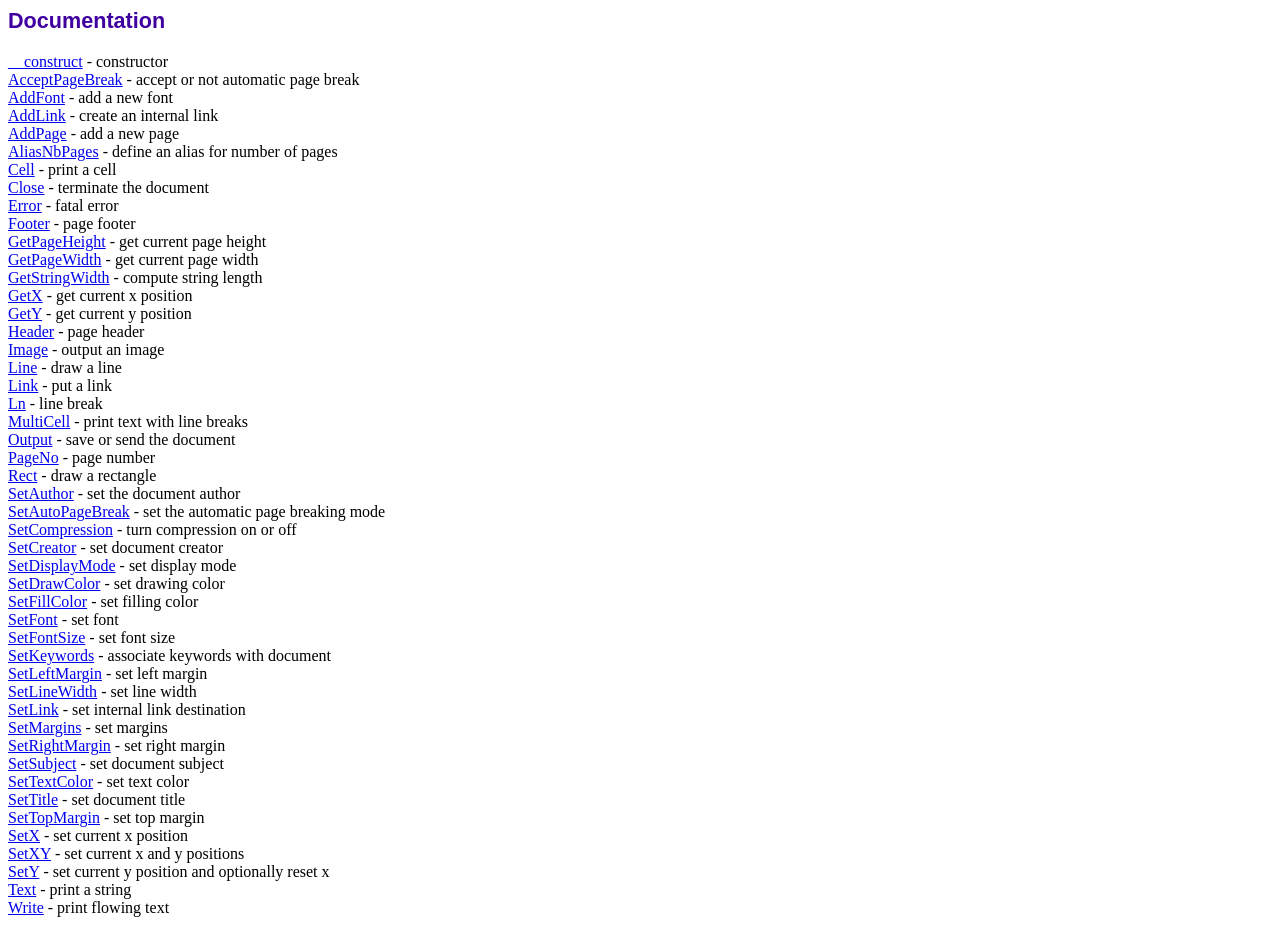
<file: libs/fpdf/doc/index.htm>
<!DOCTYPE html PUBLIC "-//W3C//DTD HTML 4.01 Transitional//EN">
<html>
<head>
<meta http-equiv="Content-Type" content="text/html; charset=UTF-8">
<title>Documentation</title>
<link type="text/css" rel="stylesheet" href="../fpdf.css">
</head>
<body>
<h1>Documentation</h1>
<a href="__construct.htm">__construct</a> - constructor<br>
<a href="acceptpagebreak.htm">AcceptPageBreak</a> - accept or not automatic page break<br>
<a href="addfont.htm">AddFont</a> - add a new font<br>
<a href="addlink.htm">AddLink</a> - create an internal link<br>
<a href="addpage.htm">AddPage</a> - add a new page<br>
<a href="aliasnbpages.htm">AliasNbPages</a> - define an alias for number of pages<br>
<a href="cell.htm">Cell</a> - print a cell<br>
<a href="close.htm">Close</a> - terminate the document<br>
<a href="error.htm">Error</a> - fatal error<br>
<a href="footer.htm">Footer</a> - page footer<br>
<a href="getpageheight.htm">GetPageHeight</a> - get current page height<br>
<a href="getpagewidth.htm">GetPageWidth</a> - get current page width<br>
<a href="getstringwidth.htm">GetStringWidth</a> - compute string length<br>
<a href="getx.htm">GetX</a> - get current x position<br>
<a href="gety.htm">GetY</a> - get current y position<br>
<a href="header.htm">Header</a> - page header<br>
<a href="image.htm">Image</a> - output an image<br>
<a href="line.htm">Line</a> - draw a line<br>
<a href="link.htm">Link</a> - put a link<br>
<a href="ln.htm">Ln</a> - line break<br>
<a href="multicell.htm">MultiCell</a> - print text with line breaks<br>
<a href="output.htm">Output</a> - save or send the document<br>
<a href="pageno.htm">PageNo</a> - page number<br>
<a href="rect.htm">Rect</a> - draw a rectangle<br>
<a href="setauthor.htm">SetAuthor</a> - set the document author<br>
<a href="setautopagebreak.htm">SetAutoPageBreak</a> - set the automatic page breaking mode<br>
<a href="setcompression.htm">SetCompression</a> - turn compression on or off<br>
<a href="setcreator.htm">SetCreator</a> - set document creator<br>
<a href="setdisplaymode.htm">SetDisplayMode</a> - set display mode<br>
<a href="setdrawcolor.htm">SetDrawColor</a> - set drawing color<br>
<a href="setfillcolor.htm">SetFillColor</a> - set filling color<br>
<a href="setfont.htm">SetFont</a> - set font<br>
<a href="setfontsize.htm">SetFontSize</a> - set font size<br>
<a href="setkeywords.htm">SetKeywords</a> - associate keywords with document<br>
<a href="setleftmargin.htm">SetLeftMargin</a> - set left margin<br>
<a href="setlinewidth.htm">SetLineWidth</a> - set line width<br>
<a href="setlink.htm">SetLink</a> - set internal link destination<br>
<a href="setmargins.htm">SetMargins</a> - set margins<br>
<a href="setrightmargin.htm">SetRightMargin</a> - set right margin<br>
<a href="setsubject.htm">SetSubject</a> - set document subject<br>
<a href="settextcolor.htm">SetTextColor</a> - set text color<br>
<a href="settitle.htm">SetTitle</a> - set document title<br>
<a href="settopmargin.htm">SetTopMargin</a> - set top margin<br>
<a href="setx.htm">SetX</a> - set current x position<br>
<a href="setxy.htm">SetXY</a> - set current x and y positions<br>
<a href="sety.htm">SetY</a> - set current y position and optionally reset x<br>
<a href="text.htm">Text</a> - print a string<br>
<a href="write.htm">Write</a> - print flowing text<br>
</body>
</html>
</file>
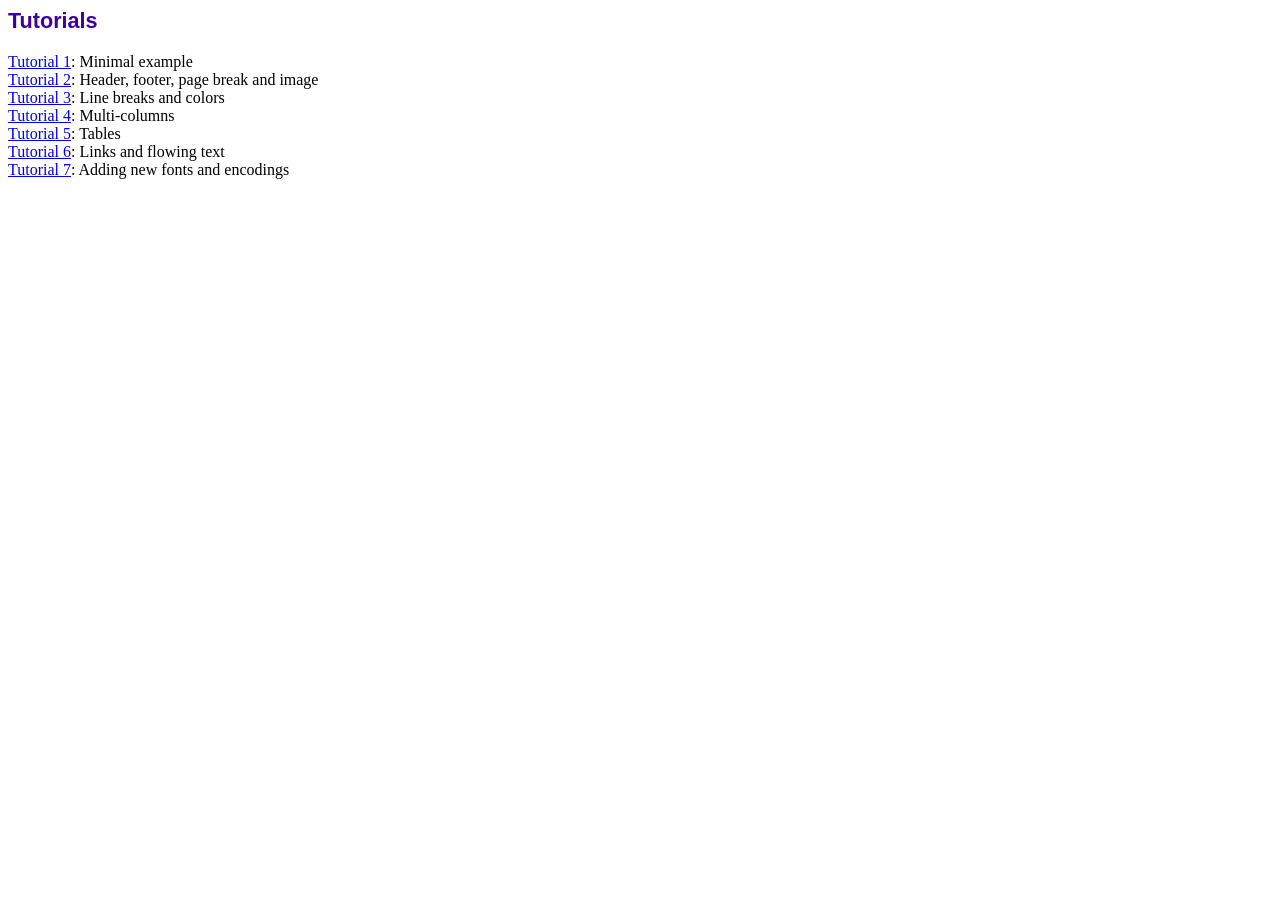
<file: libs/fpdf/tutorial/index.htm>
<!DOCTYPE html PUBLIC "-//W3C//DTD HTML 4.01 Transitional//EN">
<html>
<head>
<meta http-equiv="Content-Type" content="text/html; charset=UTF-8">
<title>Tutorials</title>
<link type="text/css" rel="stylesheet" href="../fpdf.css">
</head>
<body>
<h1>Tutorials</h1>
<ul style="list-style-type:none; margin-left:0; padding-left:0">
<li><a href="tuto1.htm">Tutorial 1</a>: Minimal example</li>
<li><a href="tuto2.htm">Tutorial 2</a>: Header, footer, page break and image</li>
<li><a href="tuto3.htm">Tutorial 3</a>: Line breaks and colors</li>
<li><a href="tuto4.htm">Tutorial 4</a>: Multi-columns</li>
<li><a href="tuto5.htm">Tutorial 5</a>: Tables</li>
<li><a href="tuto6.htm">Tutorial 6</a>: Links and flowing text</li>
<li><a href="tuto7.htm">Tutorial 7</a>: Adding new fonts and encodings</li>
</ul>
</body>
</html>
</file>
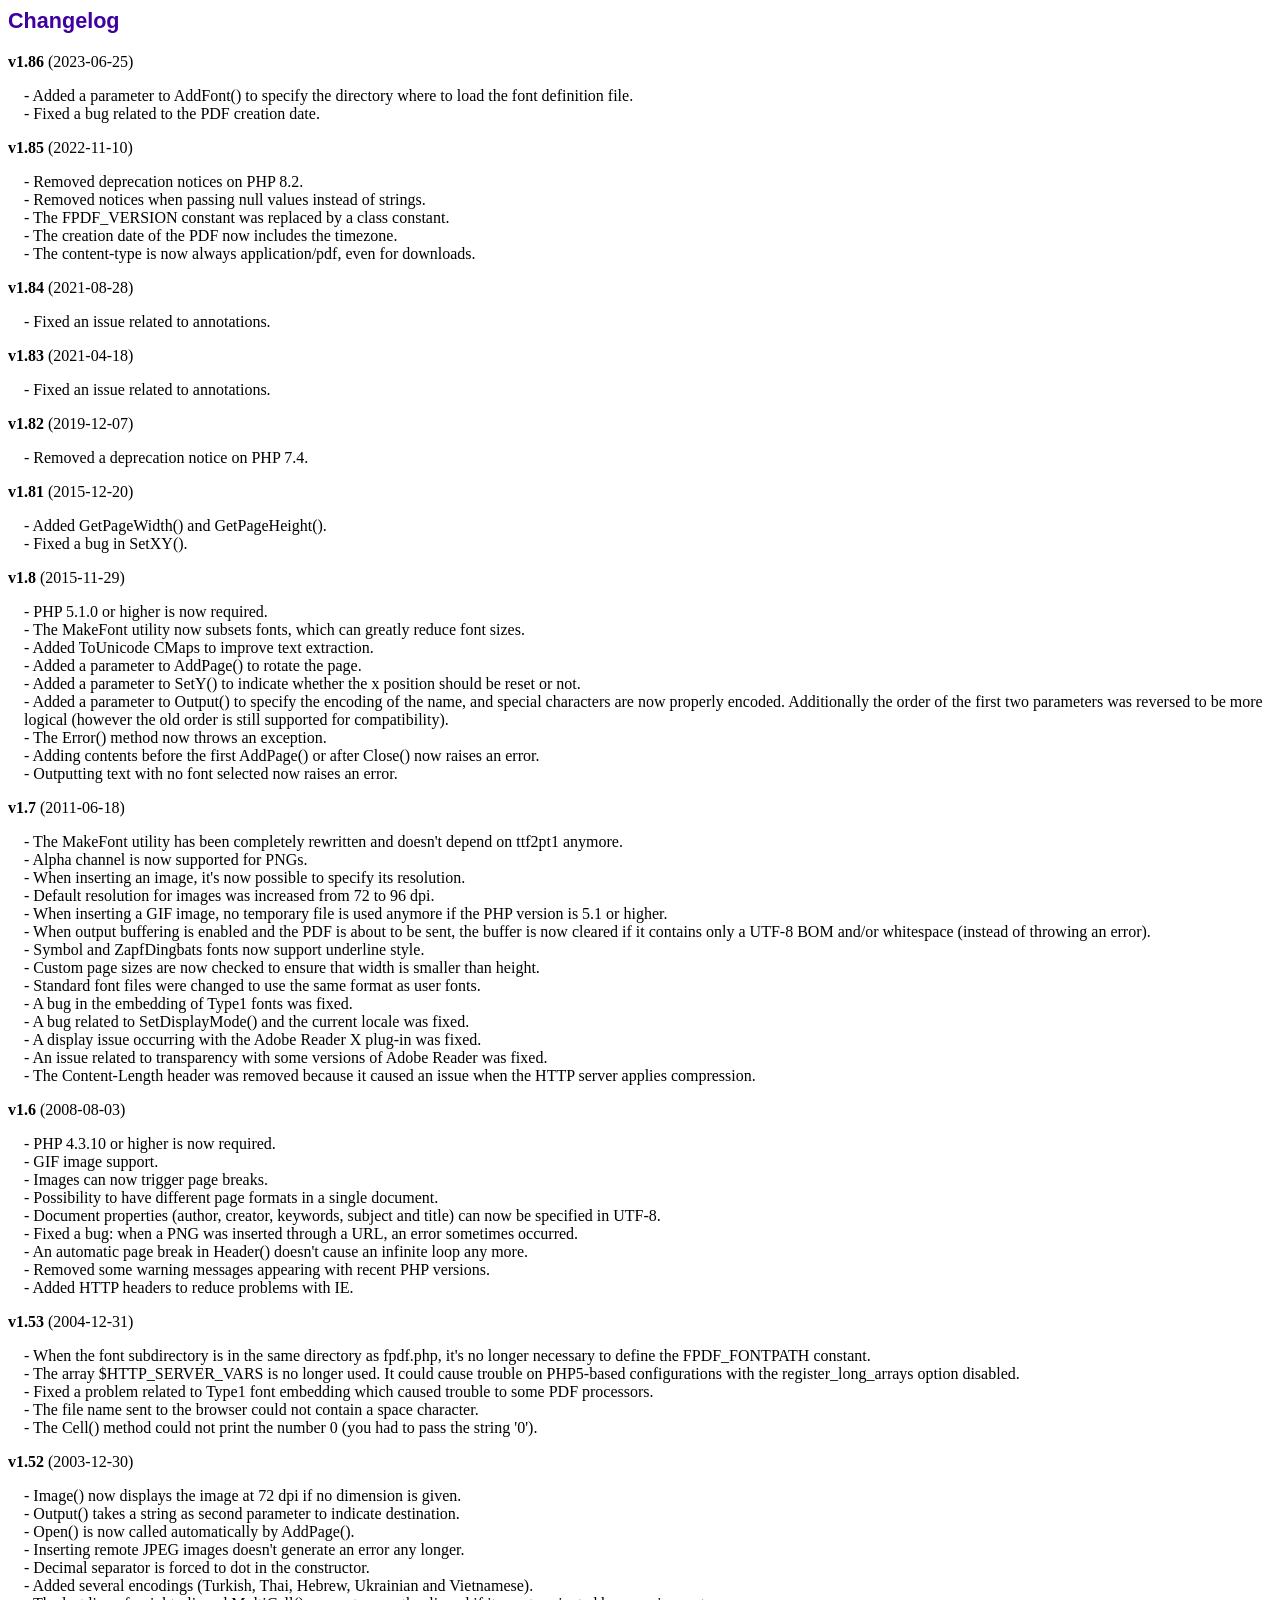
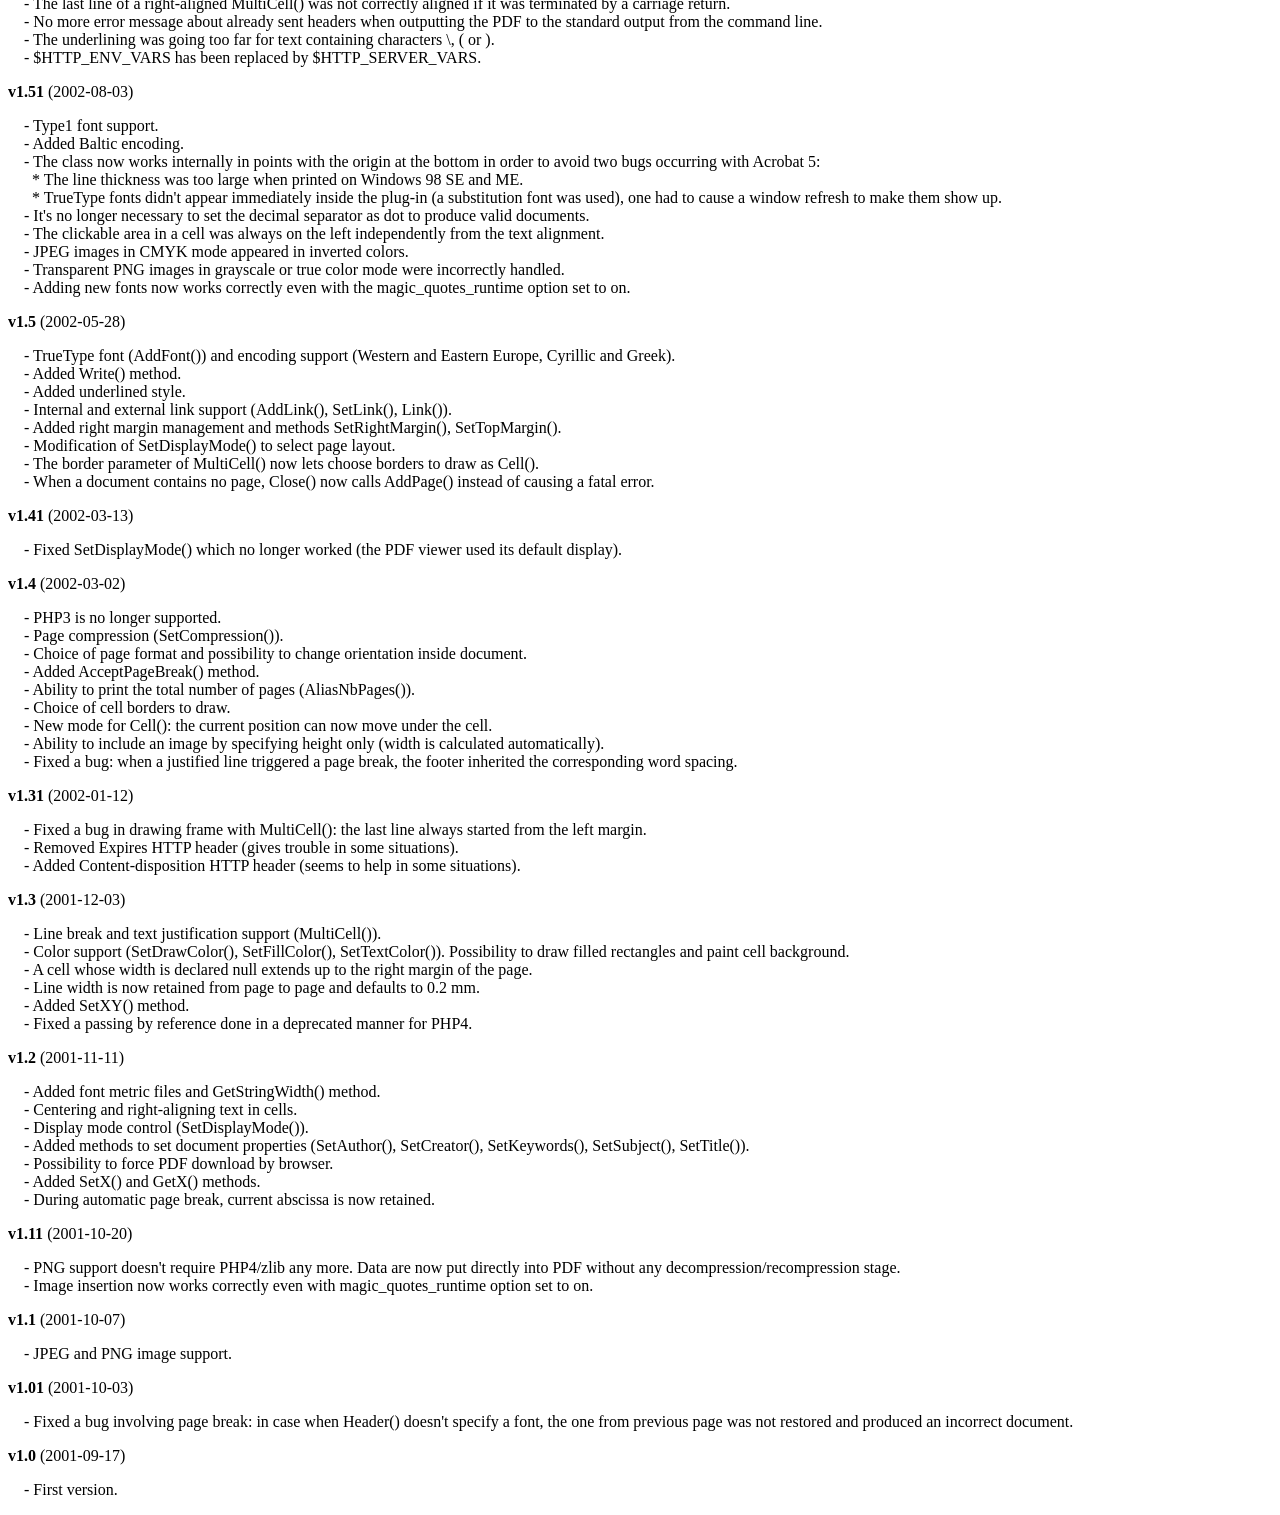
<file: libs/fpdf/changelog.htm>
<!DOCTYPE html PUBLIC "-//W3C//DTD HTML 4.01 Transitional//EN">
<html>
<head>
<meta http-equiv="Content-Type" content="text/html; charset=UTF-8">
<title>Changelog</title>
<link type="text/css" rel="stylesheet" href="fpdf.css">
<style type="text/css">
dd {margin:1em 0 1em 1em}
</style>
</head>
<body>
<h1>Changelog</h1>
<dl>
<dt><strong>v1.86</strong> (2023-06-25)</dt>
<dd>
- Added a parameter to AddFont() to specify the directory where to load the font definition file.<br>
- Fixed a bug related to the PDF creation date.<br>
</dd>
<dt><strong>v1.85</strong> (2022-11-10)</dt>
<dd>
- Removed deprecation notices on PHP 8.2.<br>
- Removed notices when passing null values instead of strings.<br>
- The FPDF_VERSION constant was replaced by a class constant.<br>
- The creation date of the PDF now includes the timezone.<br>
- The content-type is now always application/pdf, even for downloads.<br>
</dd>
<dt><strong>v1.84</strong> (2021-08-28)</dt>
<dd>
- Fixed an issue related to annotations.<br>
</dd>
<dt><strong>v1.83</strong> (2021-04-18)</dt>
<dd>
- Fixed an issue related to annotations.<br>
</dd>
<dt><strong>v1.82</strong> (2019-12-07)</dt>
<dd>
- Removed a deprecation notice on PHP 7.4.<br>
</dd>
<dt><strong>v1.81</strong> (2015-12-20)</dt>
<dd>
- Added GetPageWidth() and GetPageHeight().<br>
- Fixed a bug in SetXY().<br>
</dd>
<dt><strong>v1.8</strong> (2015-11-29)</dt>
<dd>
- PHP 5.1.0 or higher is now required.<br>
- The MakeFont utility now subsets fonts, which can greatly reduce font sizes.<br>
- Added ToUnicode CMaps to improve text extraction.<br>
- Added a parameter to AddPage() to rotate the page.<br>
- Added a parameter to SetY() to indicate whether the x position should be reset or not.<br>
- Added a parameter to Output() to specify the encoding of the name, and special characters are now properly encoded. Additionally the order of the first two parameters was reversed to be more logical (however the old order is still supported for compatibility).<br>
- The Error() method now throws an exception.<br>
- Adding contents before the first AddPage() or after Close() now raises an error.<br>
- Outputting text with no font selected now raises an error.<br>
</dd>
<dt><strong>v1.7</strong> (2011-06-18)</dt>
<dd>
- The MakeFont utility has been completely rewritten and doesn't depend on ttf2pt1 anymore.<br>
- Alpha channel is now supported for PNGs.<br>
- When inserting an image, it's now possible to specify its resolution.<br>
- Default resolution for images was increased from 72 to 96 dpi.<br>
- When inserting a GIF image, no temporary file is used anymore if the PHP version is 5.1 or higher.<br>
- When output buffering is enabled and the PDF is about to be sent, the buffer is now cleared if it contains only a UTF-8 BOM and/or whitespace (instead of throwing an error).<br>
- Symbol and ZapfDingbats fonts now support underline style.<br>
- Custom page sizes are now checked to ensure that width is smaller than height.<br>
- Standard font files were changed to use the same format as user fonts.<br>
- A bug in the embedding of Type1 fonts was fixed.<br>
- A bug related to SetDisplayMode() and the current locale was fixed.<br>
- A display issue occurring with the Adobe Reader X plug-in was fixed.<br>
- An issue related to transparency with some versions of Adobe Reader was fixed.<br>
- The Content-Length header was removed because it caused an issue when the HTTP server applies compression.<br>
</dd>
<dt><strong>v1.6</strong> (2008-08-03)</dt>
<dd>
- PHP 4.3.10 or higher is now required.<br>
- GIF image support.<br>
- Images can now trigger page breaks.<br>
- Possibility to have different page formats in a single document.<br>
- Document properties (author, creator, keywords, subject and title) can now be specified in UTF-8.<br>
- Fixed a bug: when a PNG was inserted through a URL, an error sometimes occurred.<br>
- An automatic page break in Header() doesn't cause an infinite loop any more.<br>
- Removed some warning messages appearing with recent PHP versions.<br>
- Added HTTP headers to reduce problems with IE.<br>
</dd>
<dt><strong>v1.53</strong> (2004-12-31)</dt>
<dd>
- When the font subdirectory is in the same directory as fpdf.php, it's no longer necessary to define the FPDF_FONTPATH constant.<br>
- The array $HTTP_SERVER_VARS is no longer used. It could cause trouble on PHP5-based configurations with the register_long_arrays option disabled.<br>
- Fixed a problem related to Type1 font embedding which caused trouble to some PDF processors.<br>
- The file name sent to the browser could not contain a space character.<br>
- The Cell() method could not print the number 0 (you had to pass the string '0').<br>
</dd>
<dt><strong>v1.52</strong> (2003-12-30)</dt>
<dd>
- Image() now displays the image at 72 dpi if no dimension is given.<br>
- Output() takes a string as second parameter to indicate destination.<br>
- Open() is now called automatically by AddPage().<br>
- Inserting remote JPEG images doesn't generate an error any longer.<br>
- Decimal separator is forced to dot in the constructor.<br>
- Added several encodings (Turkish, Thai, Hebrew, Ukrainian and Vietnamese).<br>
- The last line of a right-aligned MultiCell() was not correctly aligned if it was terminated by a carriage return.<br>
- No more error message about already sent headers when outputting the PDF to the standard output from the command line.<br>
- The underlining was going too far for text containing characters \, ( or ).<br>
- $HTTP_ENV_VARS has been replaced by $HTTP_SERVER_VARS.<br>
</dd>
<dt><strong>v1.51</strong> (2002-08-03)</dt>
<dd>
- Type1 font support.<br>
- Added Baltic encoding.<br>
- The class now works internally in points with the origin at the bottom in order to avoid two bugs occurring with Acrobat 5:<br>&nbsp;&nbsp;* The line thickness was too large when printed on Windows 98 SE and ME.<br>&nbsp;&nbsp;* TrueType fonts didn't appear immediately inside the plug-in (a substitution font was used), one had to cause a window refresh to make them show up.<br>
- It's no longer necessary to set the decimal separator as dot to produce valid documents.<br>
- The clickable area in a cell was always on the left independently from the text alignment.<br>
- JPEG images in CMYK mode appeared in inverted colors.<br>
- Transparent PNG images in grayscale or true color mode were incorrectly handled.<br>
- Adding new fonts now works correctly even with the magic_quotes_runtime option set to on.<br>
</dd>
<dt><strong>v1.5</strong> (2002-05-28)</dt>
<dd>
- TrueType font (AddFont()) and encoding support (Western and Eastern Europe, Cyrillic and Greek).<br>
- Added Write() method.<br>
- Added underlined style.<br>
- Internal and external link support (AddLink(), SetLink(), Link()).<br>
- Added right margin management and methods SetRightMargin(), SetTopMargin().<br>
- Modification of SetDisplayMode() to select page layout.<br>
- The border parameter of MultiCell() now lets choose borders to draw as Cell().<br>
- When a document contains no page, Close() now calls AddPage() instead of causing a fatal error.<br>
</dd>
<dt><strong>v1.41</strong> (2002-03-13)</dt>
<dd>
- Fixed SetDisplayMode() which no longer worked (the PDF viewer used its default display).<br>
</dd>
<dt><strong>v1.4</strong> (2002-03-02)</dt>
<dd>
- PHP3 is no longer supported.<br>
- Page compression (SetCompression()).<br>
- Choice of page format and possibility to change orientation inside document.<br>
- Added AcceptPageBreak() method.<br>
- Ability to print the total number of pages (AliasNbPages()).<br>
- Choice of cell borders to draw.<br>
- New mode for Cell(): the current position can now move under the cell.<br>
- Ability to include an image by specifying height only (width is calculated automatically).<br>
- Fixed a bug: when a justified line triggered a page break, the footer inherited the corresponding word spacing.<br>
</dd>
<dt><strong>v1.31</strong> (2002-01-12)</dt>
<dd>
- Fixed a bug in drawing frame with MultiCell(): the last line always started from the left margin.<br>
- Removed Expires HTTP header (gives trouble in some situations).<br>
- Added Content-disposition HTTP header (seems to help in some situations).<br>
</dd>
<dt><strong>v1.3</strong> (2001-12-03)</dt>
<dd>
- Line break and text justification support (MultiCell()).<br>
- Color support (SetDrawColor(), SetFillColor(), SetTextColor()). Possibility to draw filled rectangles and paint cell background.<br>
- A cell whose width is declared null extends up to the right margin of the page.<br>
- Line width is now retained from page to page and defaults to 0.2 mm.<br>
- Added SetXY() method.<br>
- Fixed a passing by reference done in a deprecated manner for PHP4.<br>
</dd>
<dt><strong>v1.2</strong> (2001-11-11)</dt>
<dd>
- Added font metric files and GetStringWidth() method.<br>
- Centering and right-aligning text in cells.<br>
- Display mode control (SetDisplayMode()).<br>
- Added methods to set document properties (SetAuthor(), SetCreator(), SetKeywords(), SetSubject(), SetTitle()).<br>
- Possibility to force PDF download by browser.<br>
- Added SetX() and GetX() methods.<br>
- During automatic page break, current abscissa is now retained.<br>
</dd>
<dt><strong>v1.11</strong> (2001-10-20)</dt>
<dd>
- PNG support doesn't require PHP4/zlib any more. Data are now put directly into PDF without any decompression/recompression stage.<br>
- Image insertion now works correctly even with magic_quotes_runtime option set to on.<br>
</dd>
<dt><strong>v1.1</strong> (2001-10-07)</dt>
<dd>
- JPEG and PNG image support.<br>
</dd>
<dt><strong>v1.01</strong> (2001-10-03)</dt>
<dd>
- Fixed a bug involving page break: in case when Header() doesn't specify a font, the one from previous page was not restored and produced an incorrect document.<br>
</dd>
<dt><strong>v1.0</strong> (2001-09-17)</dt>
<dd>
- First version.<br>
</dd>
</dl>
</body>
</html>
</file>
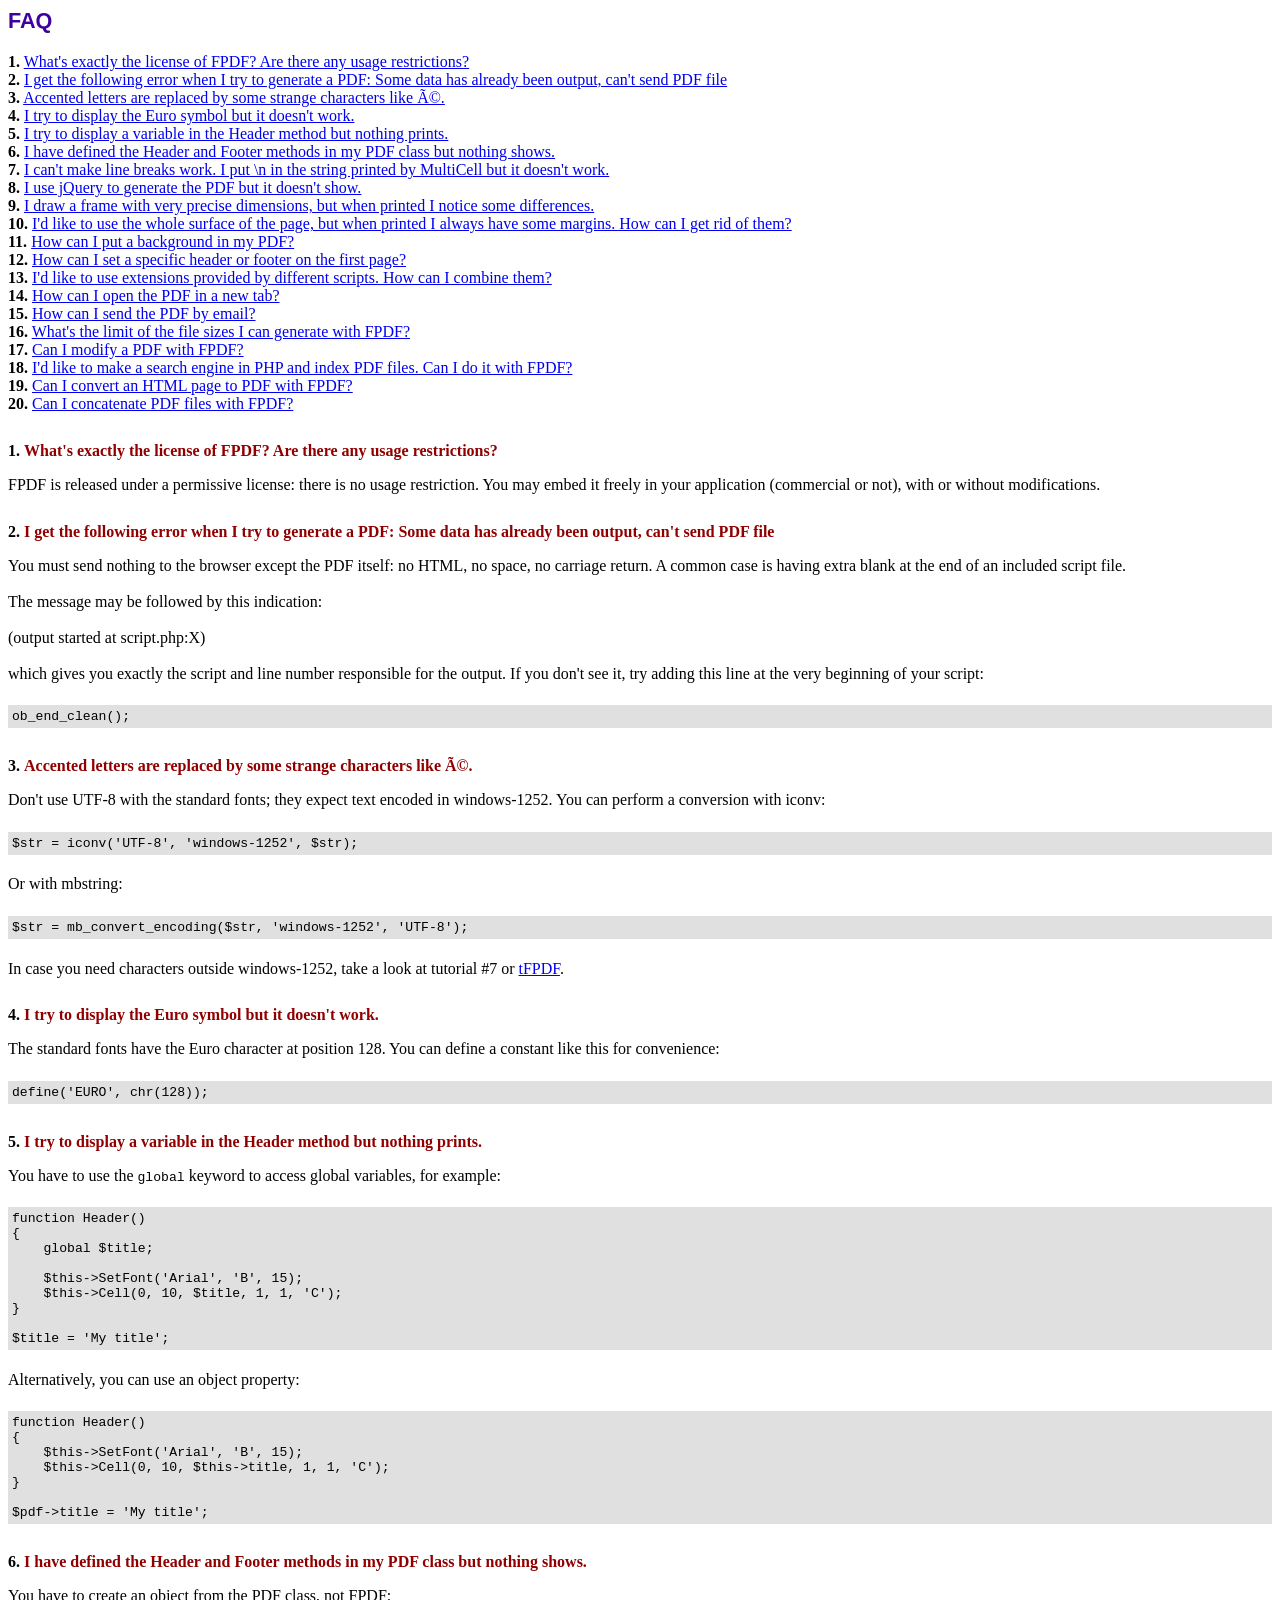
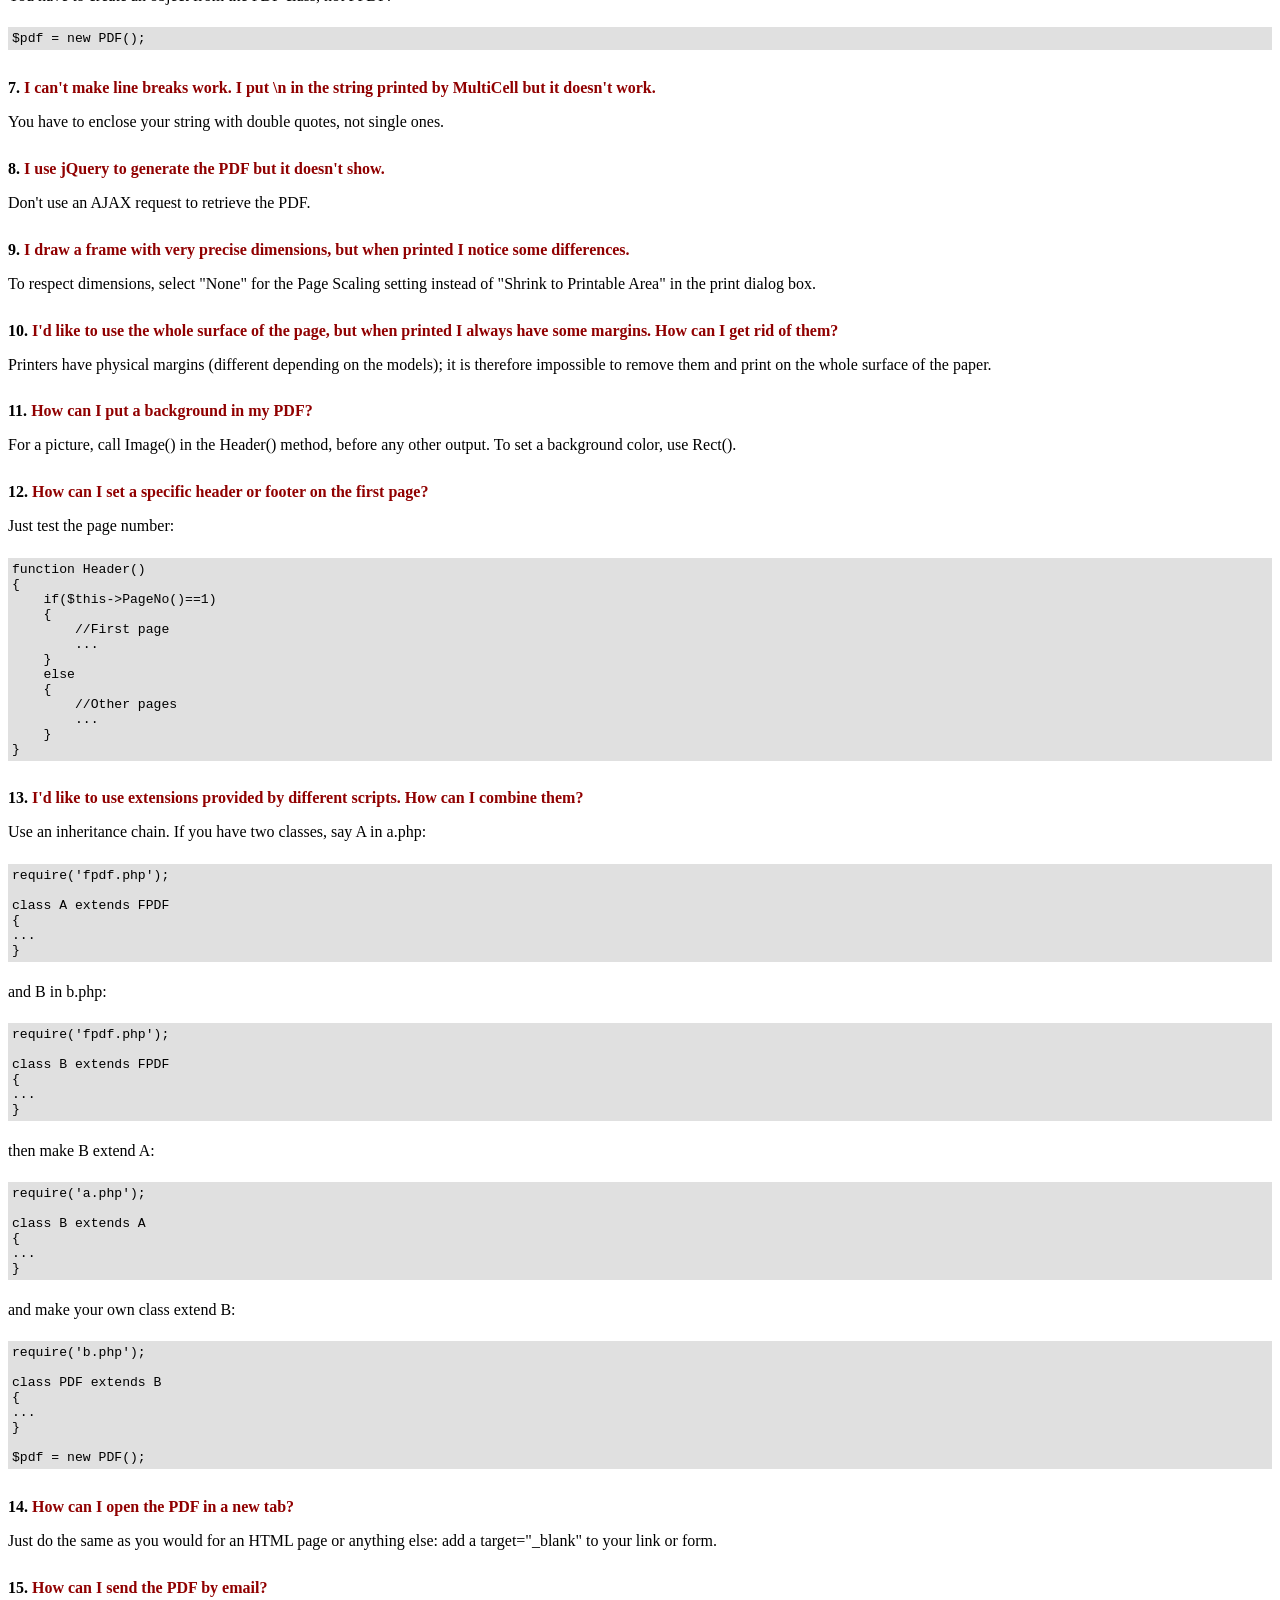
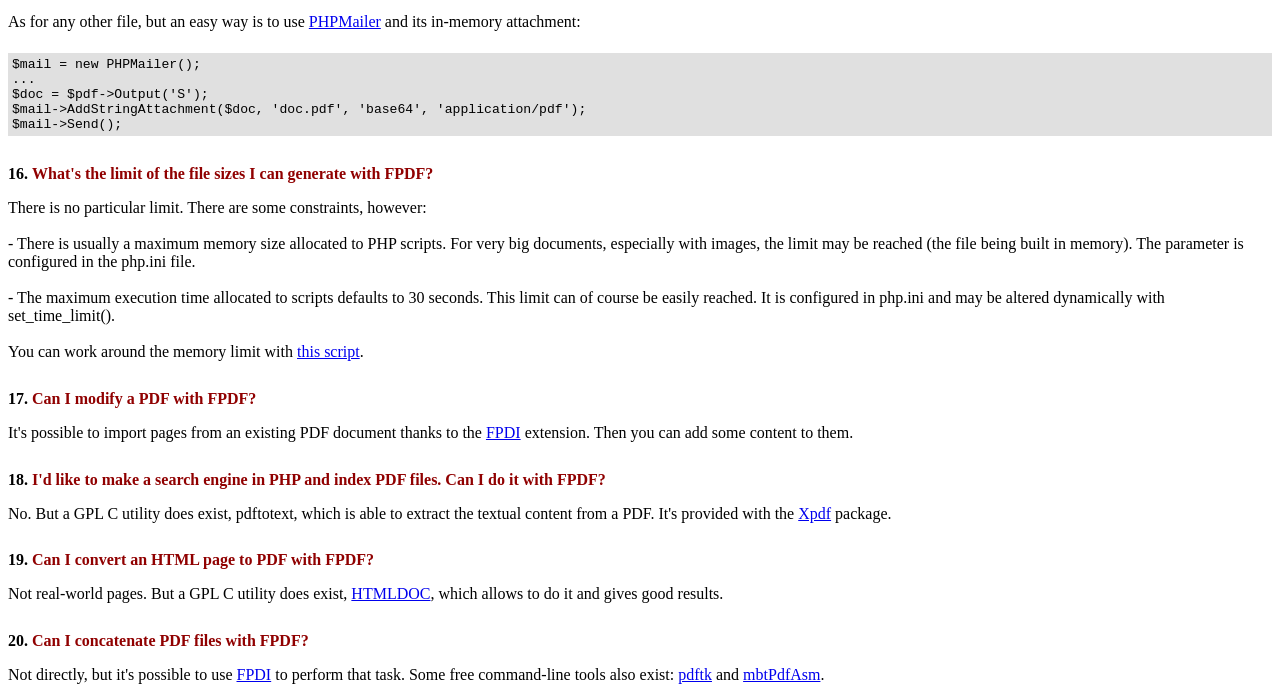
<file: libs/fpdf/FAQ.htm>
<!DOCTYPE html PUBLIC "-//W3C//DTD HTML 4.01 Transitional//EN">
<html>
<head>
<meta http-equiv="Content-Type" content="text/html; charset=UTF-8">
<title>FAQ</title>
<link type="text/css" rel="stylesheet" href="fpdf.css">
<style type="text/css">
ul {list-style-type:none; margin:0; padding:0}
ul#answers li {margin-top:1.8em}
.question {font-weight:bold; color:#900000}
</style>
</head>
<body>
<h1>FAQ</h1>
<ul>
<li><b>1.</b> <a href='#q1'>What's exactly the license of FPDF? Are there any usage restrictions?</a></li>
<li><b>2.</b> <a href='#q2'>I get the following error when I try to generate a PDF: Some data has already been output, can't send PDF file</a></li>
<li><b>3.</b> <a href='#q3'>Accented letters are replaced by some strange characters like Ã©.</a></li>
<li><b>4.</b> <a href='#q4'>I try to display the Euro symbol but it doesn't work.</a></li>
<li><b>5.</b> <a href='#q5'>I try to display a variable in the Header method but nothing prints.</a></li>
<li><b>6.</b> <a href='#q6'>I have defined the Header and Footer methods in my PDF class but nothing shows.</a></li>
<li><b>7.</b> <a href='#q7'>I can't make line breaks work. I put \n in the string printed by MultiCell but it doesn't work.</a></li>
<li><b>8.</b> <a href='#q8'>I use jQuery to generate the PDF but it doesn't show.</a></li>
<li><b>9.</b> <a href='#q9'>I draw a frame with very precise dimensions, but when printed I notice some differences.</a></li>
<li><b>10.</b> <a href='#q10'>I'd like to use the whole surface of the page, but when printed I always have some margins. How can I get rid of them?</a></li>
<li><b>11.</b> <a href='#q11'>How can I put a background in my PDF?</a></li>
<li><b>12.</b> <a href='#q12'>How can I set a specific header or footer on the first page?</a></li>
<li><b>13.</b> <a href='#q13'>I'd like to use extensions provided by different scripts. How can I combine them?</a></li>
<li><b>14.</b> <a href='#q14'>How can I open the PDF in a new tab?</a></li>
<li><b>15.</b> <a href='#q15'>How can I send the PDF by email?</a></li>
<li><b>16.</b> <a href='#q16'>What's the limit of the file sizes I can generate with FPDF?</a></li>
<li><b>17.</b> <a href='#q17'>Can I modify a PDF with FPDF?</a></li>
<li><b>18.</b> <a href='#q18'>I'd like to make a search engine in PHP and index PDF files. Can I do it with FPDF?</a></li>
<li><b>19.</b> <a href='#q19'>Can I convert an HTML page to PDF with FPDF?</a></li>
<li><b>20.</b> <a href='#q20'>Can I concatenate PDF files with FPDF?</a></li>
</ul>

<ul id='answers'>
<li id='q1'>
<p><b>1.</b> <span class='question'>What's exactly the license of FPDF? Are there any usage restrictions?</span></p>
FPDF is released under a permissive license: there is no usage restriction. You may embed it
freely in your application (commercial or not), with or without modifications.
</li>

<li id='q2'>
<p><b>2.</b> <span class='question'>I get the following error when I try to generate a PDF: Some data has already been output, can't send PDF file</span></p>
You must send nothing to the browser except the PDF itself: no HTML, no space, no carriage return. A common
case is having extra blank at the end of an included script file.<br>
<br>
The message may be followed by this indication:<br>
<br>
(output started at script.php:X)<br>
<br>
which gives you exactly the script and line number responsible for the output. If you don't see it,
try adding this line at the very beginning of your script:
<div class="doc-source">
<pre><code>ob_end_clean();</code></pre>
</div>
</li>

<li id='q3'>
<p><b>3.</b> <span class='question'>Accented letters are replaced by some strange characters like Ã©.</span></p>
Don't use UTF-8 with the standard fonts; they expect text encoded in windows-1252.
You can perform a conversion with iconv:
<div class="doc-source">
<pre><code>$str = iconv('UTF-8', 'windows-1252', $str);</code></pre>
</div>
Or with mbstring:
<div class="doc-source">
<pre><code>$str = mb_convert_encoding($str, 'windows-1252', 'UTF-8');</code></pre>
</div>
In case you need characters outside windows-1252, take a look at tutorial #7 or
<a href="http://www.fpdf.org/?go=script&amp;id=92" target="_blank">tFPDF</a>.
</li>

<li id='q4'>
<p><b>4.</b> <span class='question'>I try to display the Euro symbol but it doesn't work.</span></p>
The standard fonts have the Euro character at position 128. You can define a constant like this
for convenience:
<div class="doc-source">
<pre><code>define('EURO', chr(128));</code></pre>
</div>
</li>

<li id='q5'>
<p><b>5.</b> <span class='question'>I try to display a variable in the Header method but nothing prints.</span></p>
You have to use the <code>global</code> keyword to access global variables, for example:
<div class="doc-source">
<pre><code>function Header()
{
    global $title;

    $this-&gt;SetFont('Arial', 'B', 15);
    $this-&gt;Cell(0, 10, $title, 1, 1, 'C');
}

$title = 'My title';</code></pre>
</div>
Alternatively, you can use an object property:
<div class="doc-source">
<pre><code>function Header()
{
    $this-&gt;SetFont('Arial', 'B', 15);
    $this-&gt;Cell(0, 10, $this-&gt;title, 1, 1, 'C');
}

$pdf-&gt;title = 'My title';</code></pre>
</div>
</li>

<li id='q6'>
<p><b>6.</b> <span class='question'>I have defined the Header and Footer methods in my PDF class but nothing shows.</span></p>
You have to create an object from the PDF class, not FPDF:
<div class="doc-source">
<pre><code>$pdf = new PDF();</code></pre>
</div>
</li>

<li id='q7'>
<p><b>7.</b> <span class='question'>I can't make line breaks work. I put \n in the string printed by MultiCell but it doesn't work.</span></p>
You have to enclose your string with double quotes, not single ones.
</li>

<li id='q8'>
<p><b>8.</b> <span class='question'>I use jQuery to generate the PDF but it doesn't show.</span></p>
Don't use an AJAX request to retrieve the PDF.
</li>

<li id='q9'>
<p><b>9.</b> <span class='question'>I draw a frame with very precise dimensions, but when printed I notice some differences.</span></p>
To respect dimensions, select "None" for the Page Scaling setting instead of "Shrink to Printable Area" in the print dialog box.
</li>

<li id='q10'>
<p><b>10.</b> <span class='question'>I'd like to use the whole surface of the page, but when printed I always have some margins. How can I get rid of them?</span></p>
Printers have physical margins (different depending on the models); it is therefore impossible to remove
them and print on the whole surface of the paper.
</li>

<li id='q11'>
<p><b>11.</b> <span class='question'>How can I put a background in my PDF?</span></p>
For a picture, call Image() in the Header() method, before any other output. To set a background color, use Rect().
</li>

<li id='q12'>
<p><b>12.</b> <span class='question'>How can I set a specific header or footer on the first page?</span></p>
Just test the page number:
<div class="doc-source">
<pre><code>function Header()
{
    if($this-&gt;PageNo()==1)
    {
        //First page
        ...
    }
    else
    {
        //Other pages
        ...
    }
}</code></pre>
</div>
</li>

<li id='q13'>
<p><b>13.</b> <span class='question'>I'd like to use extensions provided by different scripts. How can I combine them?</span></p>
Use an inheritance chain. If you have two classes, say A in a.php:
<div class="doc-source">
<pre><code>require('fpdf.php');

class A extends FPDF
{
...
}</code></pre>
</div>
and B in b.php:
<div class="doc-source">
<pre><code>require('fpdf.php');

class B extends FPDF
{
...
}</code></pre>
</div>
then make B extend A:
<div class="doc-source">
<pre><code>require('a.php');

class B extends A
{
...
}</code></pre>
</div>
and make your own class extend B:
<div class="doc-source">
<pre><code>require('b.php');

class PDF extends B
{
...
}

$pdf = new PDF();</code></pre>
</div>
</li>

<li id='q14'>
<p><b>14.</b> <span class='question'>How can I open the PDF in a new tab?</span></p>
Just do the same as you would for an HTML page or anything else: add a target="_blank" to your link or form.
</li>

<li id='q15'>
<p><b>15.</b> <span class='question'>How can I send the PDF by email?</span></p>
As for any other file, but an easy way is to use <a href="https://github.com/PHPMailer/PHPMailer" target="_blank">PHPMailer</a> and
its in-memory attachment:
<div class="doc-source">
<pre><code>$mail = new PHPMailer();
...
$doc = $pdf-&gt;Output('S');
$mail-&gt;AddStringAttachment($doc, 'doc.pdf', 'base64', 'application/pdf');
$mail-&gt;Send();</code></pre>
</div>
</li>

<li id='q16'>
<p><b>16.</b> <span class='question'>What's the limit of the file sizes I can generate with FPDF?</span></p>
There is no particular limit. There are some constraints, however:
<br>
<br>
- There is usually a maximum memory size allocated to PHP scripts. For very big documents,
especially with images, the limit may be reached (the file being built in memory). The
parameter is configured in the php.ini file.
<br>
<br>
- The maximum execution time allocated to scripts defaults to 30 seconds. This limit can of course
be easily reached. It is configured in php.ini and may be altered dynamically with set_time_limit().
<br>
<br>
You can work around the memory limit with <a href="http://www.fpdf.org/?go=script&amp;id=76" target="_blank">this script</a>.
</li>

<li id='q17'>
<p><b>17.</b> <span class='question'>Can I modify a PDF with FPDF?</span></p>
It's possible to import pages from an existing PDF document thanks to the
<a href="https://www.setasign.com/products/fpdi/about/" target="_blank">FPDI</a> extension.
Then you can add some content to them.
</li>

<li id='q18'>
<p><b>18.</b> <span class='question'>I'd like to make a search engine in PHP and index PDF files. Can I do it with FPDF?</span></p>
No. But a GPL C utility does exist, pdftotext, which is able to extract the textual content from a PDF.
It's provided with the <a href="https://www.xpdfreader.com" target="_blank">Xpdf</a> package.
</li>

<li id='q19'>
<p><b>19.</b> <span class='question'>Can I convert an HTML page to PDF with FPDF?</span></p>
Not real-world pages. But a GPL C utility does exist, <a href="https://www.msweet.org/htmldoc/" target="_blank">HTMLDOC</a>,
which allows to do it and gives good results.
</li>

<li id='q20'>
<p><b>20.</b> <span class='question'>Can I concatenate PDF files with FPDF?</span></p>
Not directly, but it's possible to use <a href="https://www.setasign.com/products/fpdi/demos/concatenate-fake/" target="_blank">FPDI</a>
to perform that task. Some free command-line tools also exist:
<a href="https://www.pdflabs.com/tools/pdftk-the-pdf-toolkit/" target="_blank">pdftk</a> and
<a href="http://thierry.schmit.free.fr/spip/spip.php?article15" target="_blank">mbtPdfAsm</a>.
</li>
</ul>
</body>
</html>
</file>
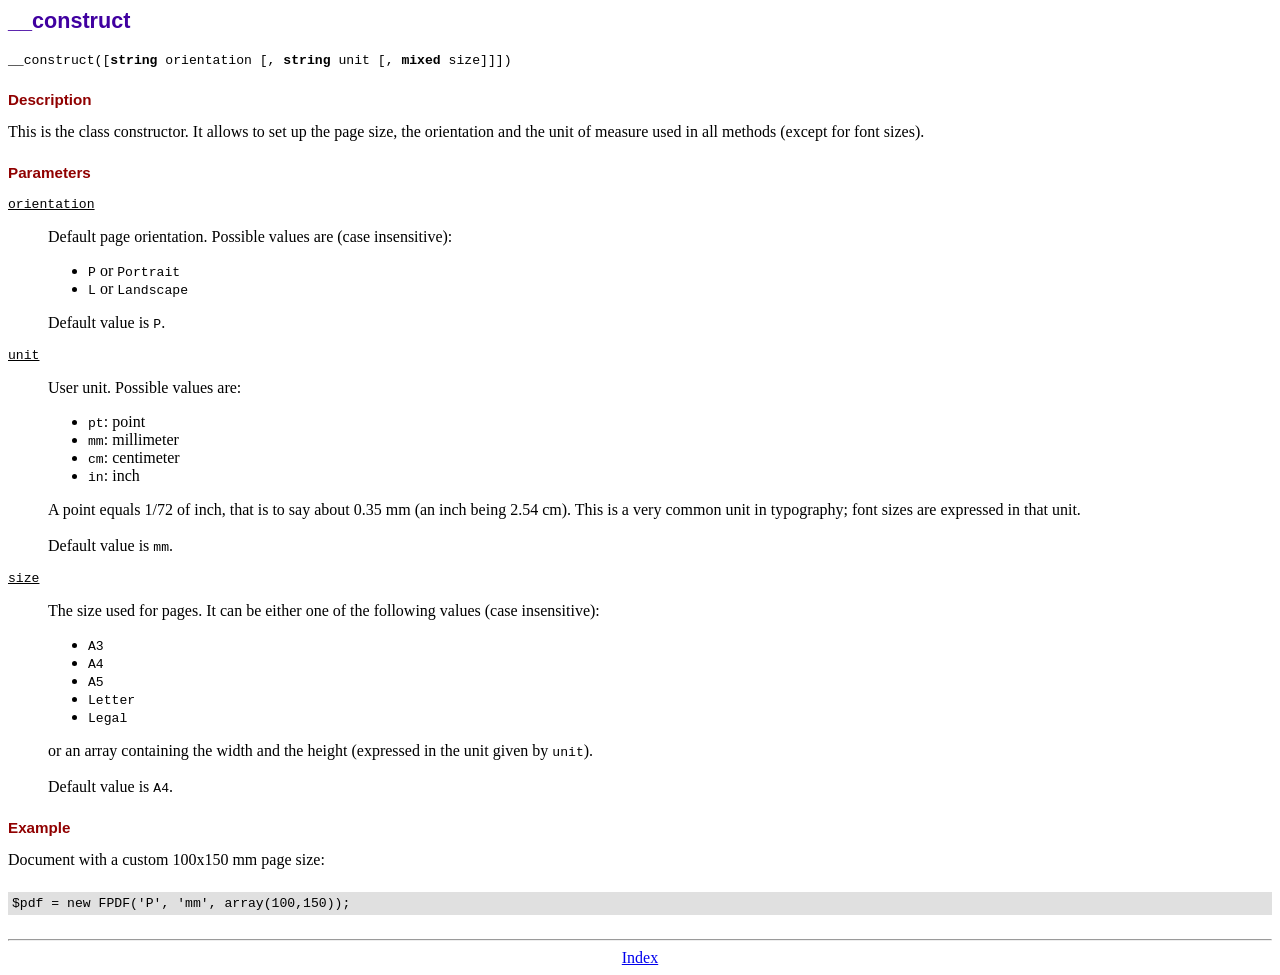
<file: libs/fpdf/doc/__construct.htm>
<!DOCTYPE html PUBLIC "-//W3C//DTD HTML 4.01 Transitional//EN">
<html>
<head>
<meta http-equiv="Content-Type" content="text/html; charset=UTF-8">
<title>__construct</title>
<link type="text/css" rel="stylesheet" href="../fpdf.css">
</head>
<body>
<h1>__construct</h1>
<code>__construct([<b>string</b> orientation [, <b>string</b> unit [, <b>mixed</b> size]]])</code>
<h2>Description</h2>
This is the class constructor. It allows to set up the page size, the orientation and the
unit of measure used in all methods (except for font sizes).
<h2>Parameters</h2>
<dl class="param">
<dt><code>orientation</code></dt>
<dd>
Default page orientation. Possible values are (case insensitive):
<ul>
<li><code>P</code> or <code>Portrait</code></li>
<li><code>L</code> or <code>Landscape</code></li>
</ul>
Default value is <code>P</code>.
</dd>
<dt><code>unit</code></dt>
<dd>
User unit. Possible values are:
<ul>
<li><code>pt</code>: point</li>
<li><code>mm</code>: millimeter</li>
<li><code>cm</code>: centimeter</li>
<li><code>in</code>: inch</li>
</ul>
A point equals 1/72 of inch, that is to say about 0.35 mm (an inch being 2.54 cm). This
is a very common unit in typography; font sizes are expressed in that unit.
<br>
<br>
Default value is <code>mm</code>.
</dd>
<dt><code>size</code></dt>
<dd>
The size used for pages. It can be either one of the following values (case insensitive):
<ul>
<li><code>A3</code></li>
<li><code>A4</code></li>
<li><code>A5</code></li>
<li><code>Letter</code></li>
<li><code>Legal</code></li>
</ul>
or an array containing the width and the height (expressed in the unit given by <code>unit</code>).<br>
<br>
Default value is <code>A4</code>.
</dd>
</dl>
<h2>Example</h2>
Document with a custom 100x150 mm page size:
<div class="doc-source">
<pre><code>$pdf = new FPDF('P', 'mm', array(100,150));</code></pre>
</div>
<hr style="margin-top:1.5em">
<div style="text-align:center"><a href="index.htm">Index</a></div>
</body>
</html>
</file>
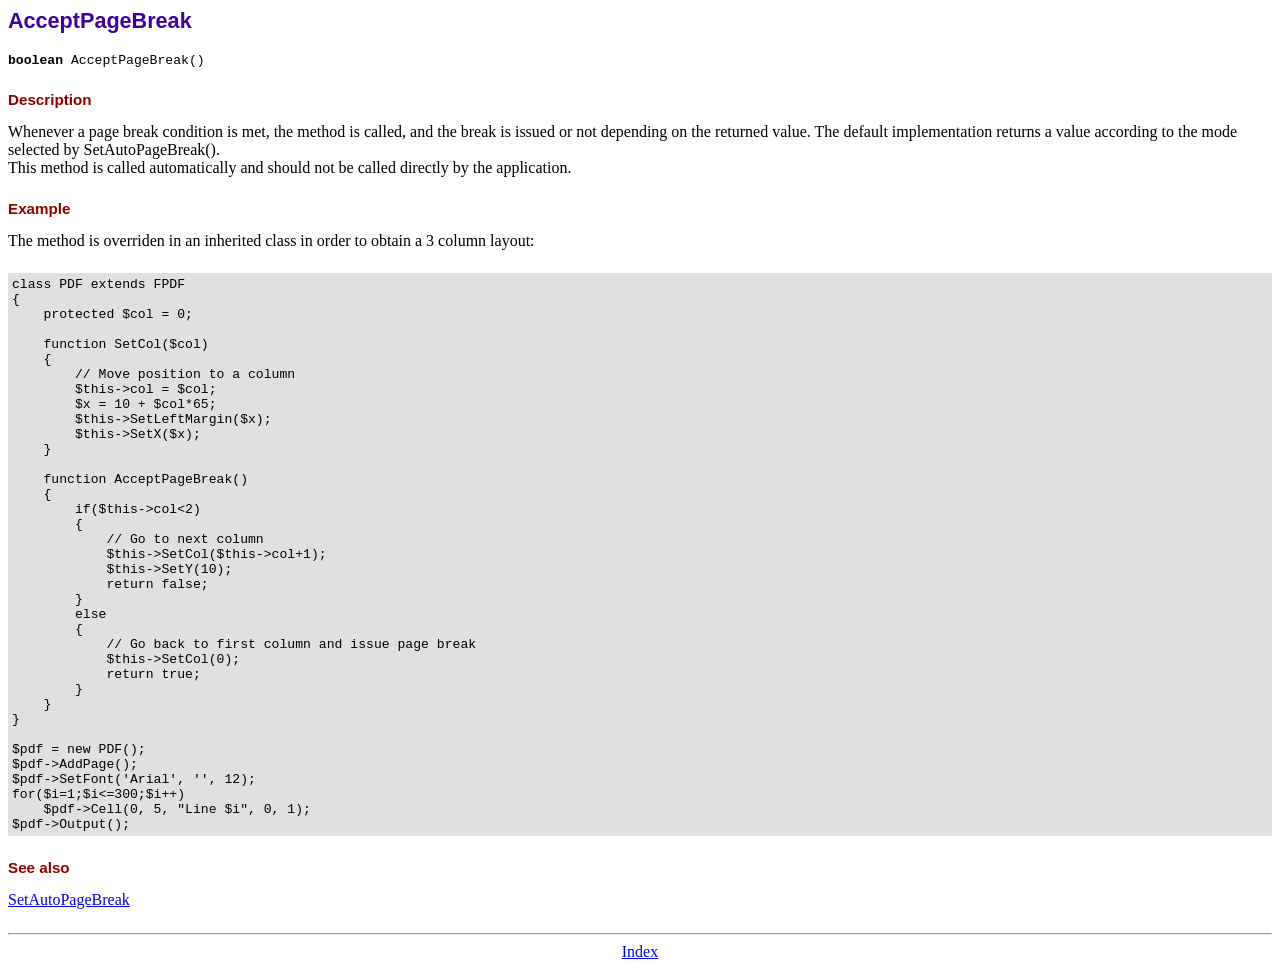
<file: libs/fpdf/doc/acceptpagebreak.htm>
<!DOCTYPE html PUBLIC "-//W3C//DTD HTML 4.01 Transitional//EN">
<html>
<head>
<meta http-equiv="Content-Type" content="text/html; charset=UTF-8">
<title>AcceptPageBreak</title>
<link type="text/css" rel="stylesheet" href="../fpdf.css">
</head>
<body>
<h1>AcceptPageBreak</h1>
<code><b>boolean</b> AcceptPageBreak()</code>
<h2>Description</h2>
Whenever a page break condition is met, the method is called, and the break is issued or not
depending on the returned value. The default implementation returns a value according to the
mode selected by SetAutoPageBreak().
<br>
This method is called automatically and should not be called directly by the application.
<h2>Example</h2>
The method is overriden in an inherited class in order to obtain a 3 column layout:
<div class="doc-source">
<pre><code>class PDF extends FPDF
{
    protected $col = 0;

    function SetCol($col)
    {
        // Move position to a column
        $this-&gt;col = $col;
        $x = 10 + $col*65;
        $this-&gt;SetLeftMargin($x);
        $this-&gt;SetX($x);
    }

    function AcceptPageBreak()
    {
        if($this-&gt;col&lt;2)
        {
            // Go to next column
            $this-&gt;SetCol($this-&gt;col+1);
            $this-&gt;SetY(10);
            return false;
        }
        else
        {
            // Go back to first column and issue page break
            $this-&gt;SetCol(0);
            return true;
        }
    }
}

$pdf = new PDF();
$pdf-&gt;AddPage();
$pdf-&gt;SetFont('Arial', '', 12);
for($i=1;$i&lt;=300;$i++)
    $pdf-&gt;Cell(0, 5, "Line $i", 0, 1);
$pdf-&gt;Output();</code></pre>
</div>
<h2>See also</h2>
<a href="setautopagebreak.htm">SetAutoPageBreak</a>
<hr style="margin-top:1.5em">
<div style="text-align:center"><a href="index.htm">Index</a></div>
</body>
</html>
</file>
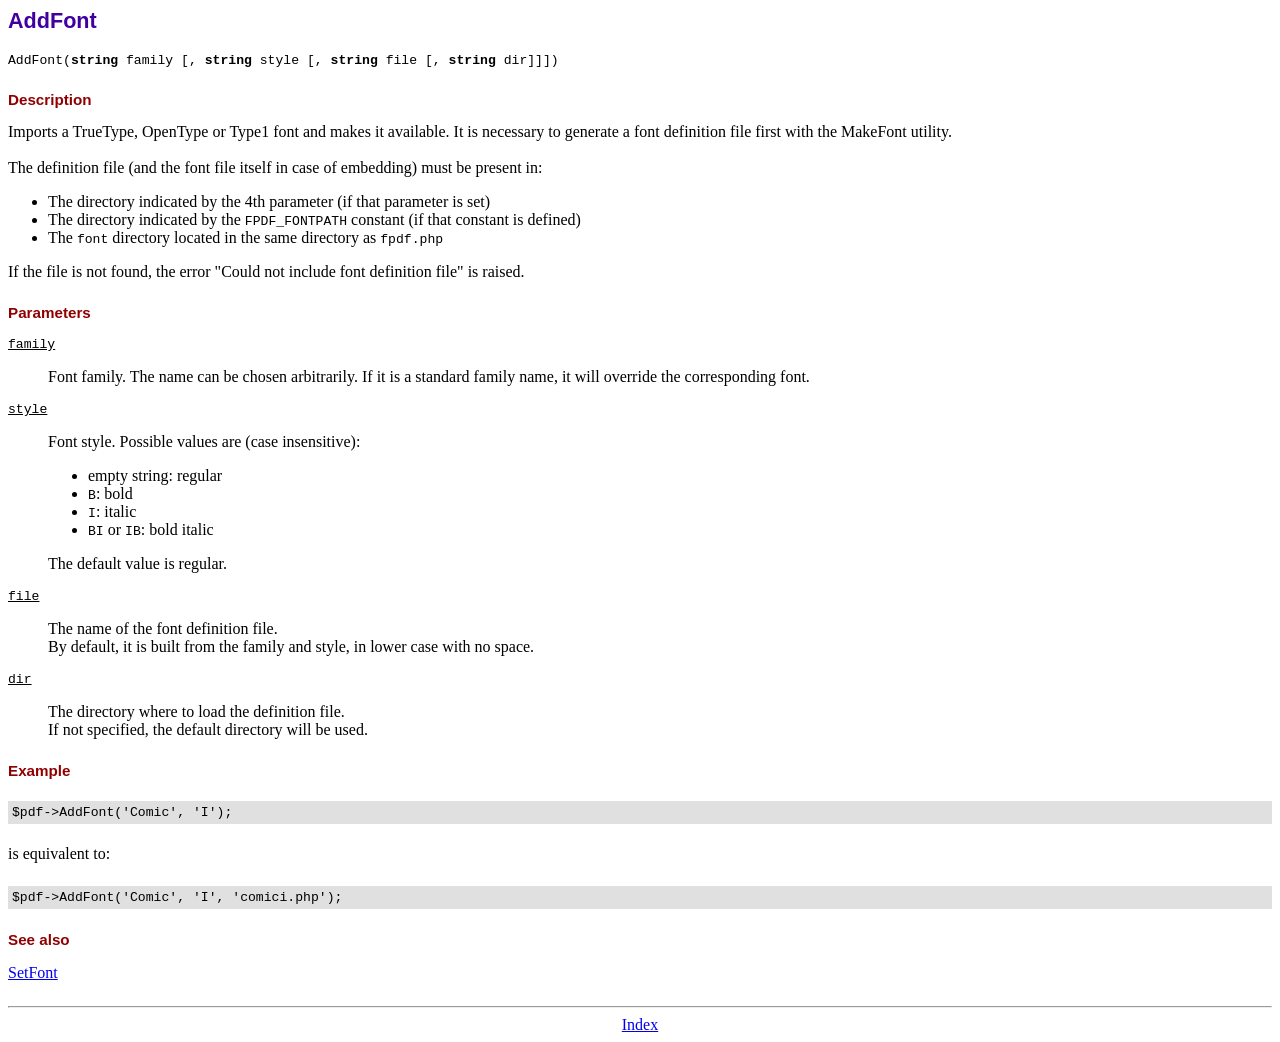
<file: libs/fpdf/doc/addfont.htm>
<!DOCTYPE html PUBLIC "-//W3C//DTD HTML 4.01 Transitional//EN">
<html>
<head>
<meta http-equiv="Content-Type" content="text/html; charset=UTF-8">
<title>AddFont</title>
<link type="text/css" rel="stylesheet" href="../fpdf.css">
</head>
<body>
<h1>AddFont</h1>
<code>AddFont(<b>string</b> family [, <b>string</b> style [, <b>string</b> file [, <b>string</b> dir]]])</code>
<h2>Description</h2>
Imports a TrueType, OpenType or Type1 font and makes it available. It is necessary to generate a font
definition file first with the MakeFont utility.
<br>
<br>
The definition file (and the font file itself in case of embedding) must be present in:
<ul>
<li>The directory indicated by the 4th parameter (if that parameter is set)</li>
<li>The directory indicated by the <code>FPDF_FONTPATH</code> constant (if that constant is defined)</li>
<li>The <code>font</code> directory located in the same directory as <code>fpdf.php</code></li>
</ul>
If the file is not found, the error "Could not include font definition file" is raised.
<h2>Parameters</h2>
<dl class="param">
<dt><code>family</code></dt>
<dd>
Font family. The name can be chosen arbitrarily. If it is a standard family name, it will
override the corresponding font.
</dd>
<dt><code>style</code></dt>
<dd>
Font style. Possible values are (case insensitive):
<ul>
<li>empty string: regular</li>
<li><code>B</code>: bold</li>
<li><code>I</code>: italic</li>
<li><code>BI</code> or <code>IB</code>: bold italic</li>
</ul>
The default value is regular.
</dd>
<dt><code>file</code></dt>
<dd>
The name of the font definition file.
<br>
By default, it is built from the family and style, in lower case with no space.
</dd>
<dt><code>dir</code></dt>
<dd>
The directory where to load the definition file.
<br>
If not specified, the default directory will be used.
</dd>
</dl>
<h2>Example</h2>
<div class="doc-source">
<pre><code>$pdf-&gt;AddFont('Comic', 'I');</code></pre>
</div>
is equivalent to:
<div class="doc-source">
<pre><code>$pdf-&gt;AddFont('Comic', 'I', 'comici.php');</code></pre>
</div>
<h2>See also</h2>
<a href="setfont.htm">SetFont</a>
<hr style="margin-top:1.5em">
<div style="text-align:center"><a href="index.htm">Index</a></div>
</body>
</html>
</file>
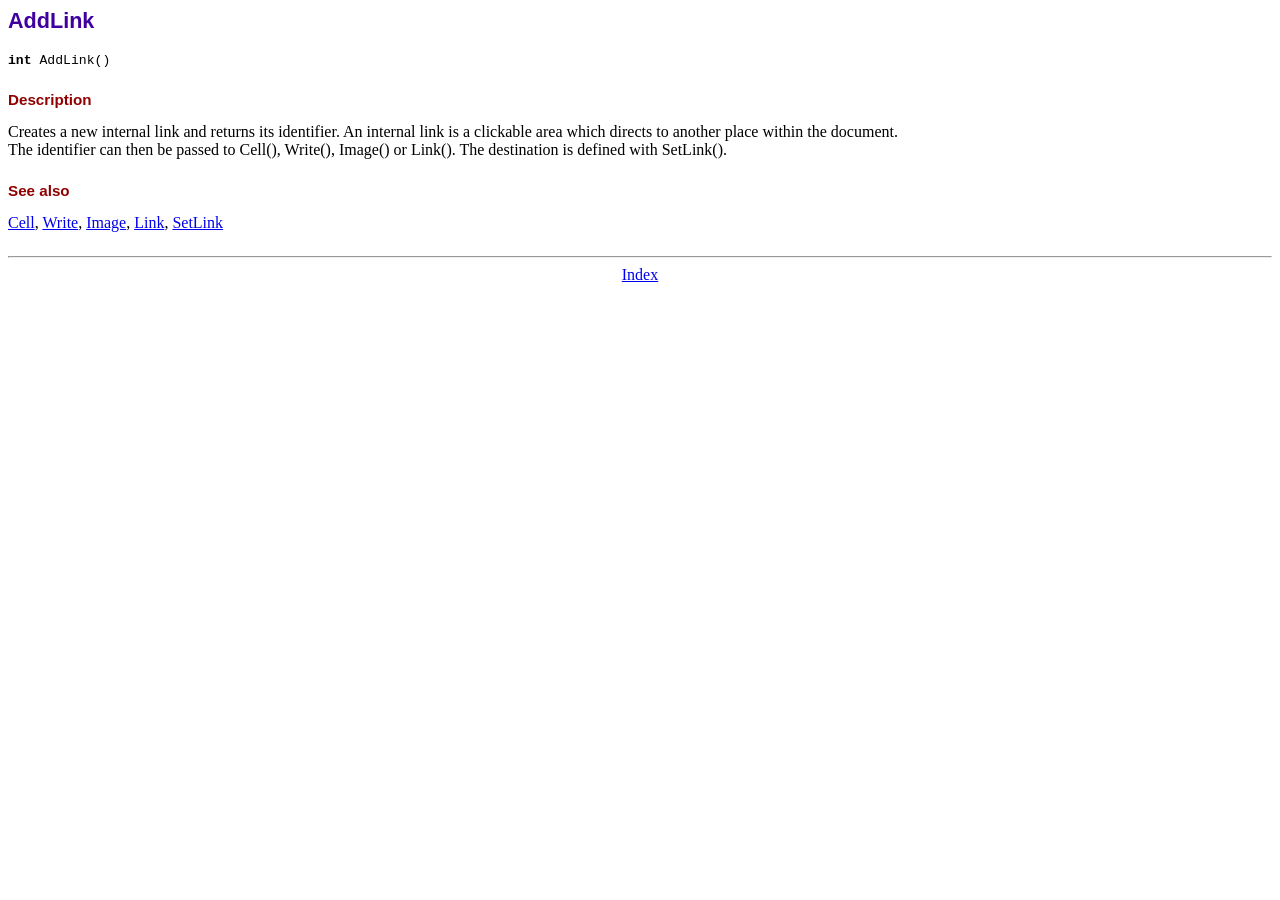
<file: libs/fpdf/doc/addlink.htm>
<!DOCTYPE html PUBLIC "-//W3C//DTD HTML 4.01 Transitional//EN">
<html>
<head>
<meta http-equiv="Content-Type" content="text/html; charset=UTF-8">
<title>AddLink</title>
<link type="text/css" rel="stylesheet" href="../fpdf.css">
</head>
<body>
<h1>AddLink</h1>
<code><b>int</b> AddLink()</code>
<h2>Description</h2>
Creates a new internal link and returns its identifier. An internal link is a clickable area
which directs to another place within the document.
<br>
The identifier can then be passed to Cell(), Write(), Image() or Link(). The destination is
defined with SetLink().
<h2>See also</h2>
<a href="cell.htm">Cell</a>,
<a href="write.htm">Write</a>,
<a href="image.htm">Image</a>,
<a href="link.htm">Link</a>,
<a href="setlink.htm">SetLink</a>
<hr style="margin-top:1.5em">
<div style="text-align:center"><a href="index.htm">Index</a></div>
</body>
</html>
</file>
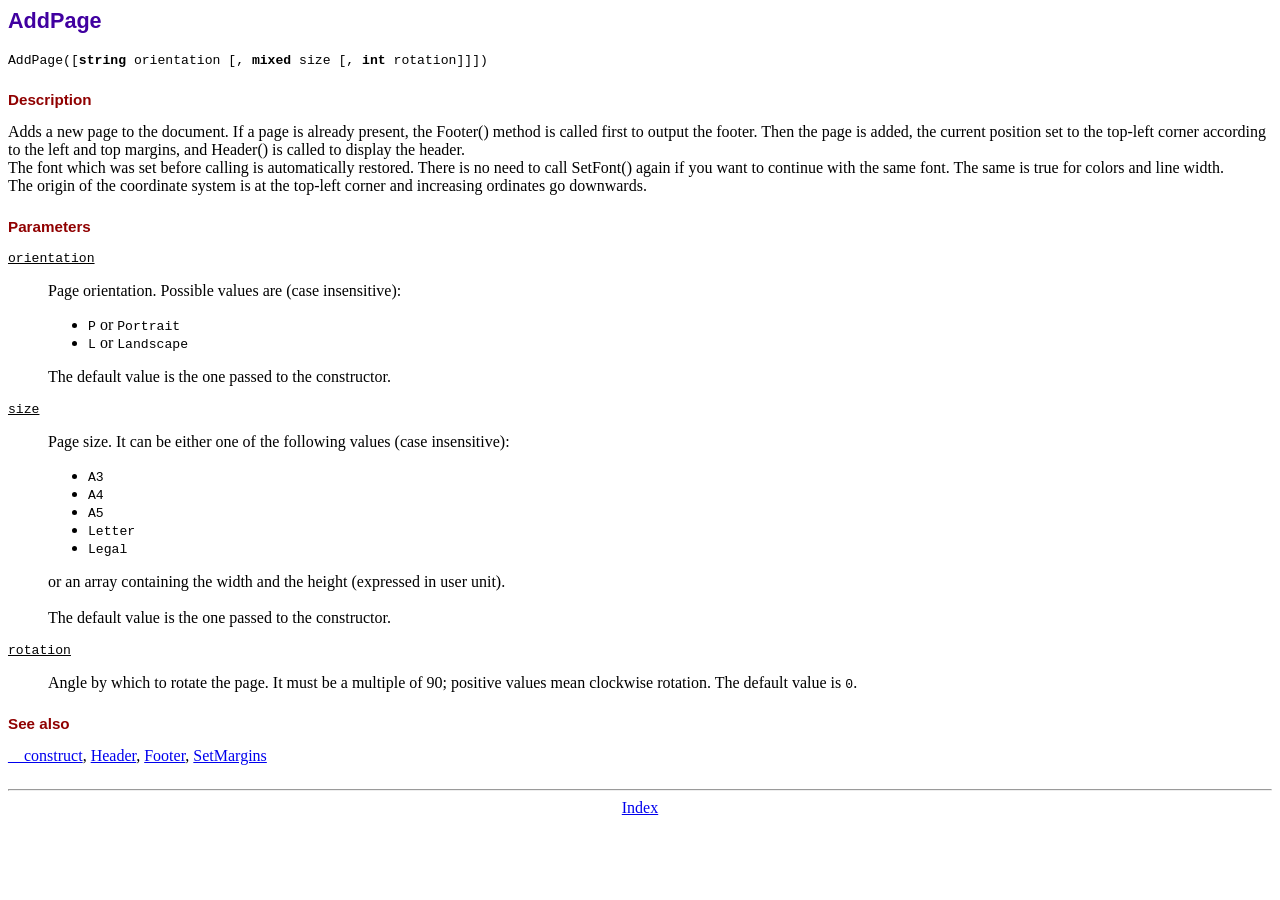
<file: libs/fpdf/doc/addpage.htm>
<!DOCTYPE html PUBLIC "-//W3C//DTD HTML 4.01 Transitional//EN">
<html>
<head>
<meta http-equiv="Content-Type" content="text/html; charset=UTF-8">
<title>AddPage</title>
<link type="text/css" rel="stylesheet" href="../fpdf.css">
</head>
<body>
<h1>AddPage</h1>
<code>AddPage([<b>string</b> orientation [, <b>mixed</b> size [, <b>int</b> rotation]]])</code>
<h2>Description</h2>
Adds a new page to the document. If a page is already present, the Footer() method is called
first to output the footer. Then the page is added, the current position set to the top-left
corner according to the left and top margins, and Header() is called to display the header.
<br>
The font which was set before calling is automatically restored. There is no need to call
SetFont() again if you want to continue with the same font. The same is true for colors and
line width.
<br>
The origin of the coordinate system is at the top-left corner and increasing ordinates go
downwards.
<h2>Parameters</h2>
<dl class="param">
<dt><code>orientation</code></dt>
<dd>
Page orientation. Possible values are (case insensitive):
<ul>
<li><code>P</code> or <code>Portrait</code></li>
<li><code>L</code> or <code>Landscape</code></li>
</ul>
The default value is the one passed to the constructor.
</dd>
<dt><code>size</code></dt>
<dd>
Page size. It can be either one of the following values (case insensitive):
<ul>
<li><code>A3</code></li>
<li><code>A4</code></li>
<li><code>A5</code></li>
<li><code>Letter</code></li>
<li><code>Legal</code></li>
</ul>
or an array containing the width and the height (expressed in user unit).<br>
<br>
The default value is the one passed to the constructor.
</dd>
<dt><code>rotation</code></dt>
<dd>
Angle by which to rotate the page. It must be a multiple of 90; positive values
mean clockwise rotation. The default value is <code>0</code>.
</dd>
</dl>
<h2>See also</h2>
<a href="__construct.htm">__construct</a>,
<a href="header.htm">Header</a>,
<a href="footer.htm">Footer</a>,
<a href="setmargins.htm">SetMargins</a>
<hr style="margin-top:1.5em">
<div style="text-align:center"><a href="index.htm">Index</a></div>
</body>
</html>
</file>
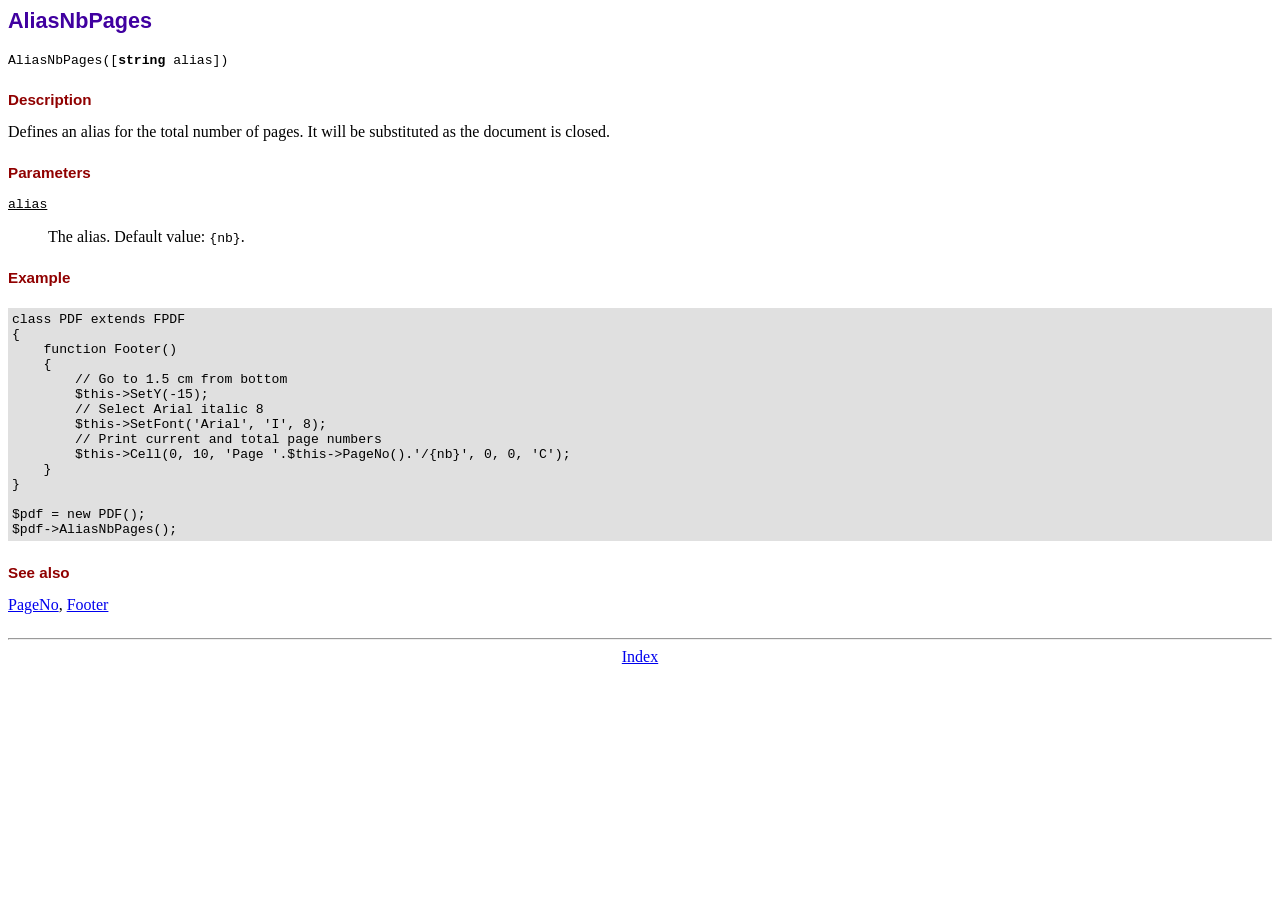
<file: libs/fpdf/doc/aliasnbpages.htm>
<!DOCTYPE html PUBLIC "-//W3C//DTD HTML 4.01 Transitional//EN">
<html>
<head>
<meta http-equiv="Content-Type" content="text/html; charset=UTF-8">
<title>AliasNbPages</title>
<link type="text/css" rel="stylesheet" href="../fpdf.css">
</head>
<body>
<h1>AliasNbPages</h1>
<code>AliasNbPages([<b>string</b> alias])</code>
<h2>Description</h2>
Defines an alias for the total number of pages. It will be substituted as the document is
closed.
<h2>Parameters</h2>
<dl class="param">
<dt><code>alias</code></dt>
<dd>
The alias. Default value: <code>{nb}</code>.
</dd>
</dl>
<h2>Example</h2>
<div class="doc-source">
<pre><code>class PDF extends FPDF
{
    function Footer()
    {
        // Go to 1.5 cm from bottom
        $this-&gt;SetY(-15);
        // Select Arial italic 8
        $this-&gt;SetFont('Arial', 'I', 8);
        // Print current and total page numbers
        $this-&gt;Cell(0, 10, 'Page '.$this-&gt;PageNo().'/{nb}', 0, 0, 'C');
    }
}

$pdf = new PDF();
$pdf-&gt;AliasNbPages();</code></pre>
</div>
<h2>See also</h2>
<a href="pageno.htm">PageNo</a>,
<a href="footer.htm">Footer</a>
<hr style="margin-top:1.5em">
<div style="text-align:center"><a href="index.htm">Index</a></div>
</body>
</html>
</file>
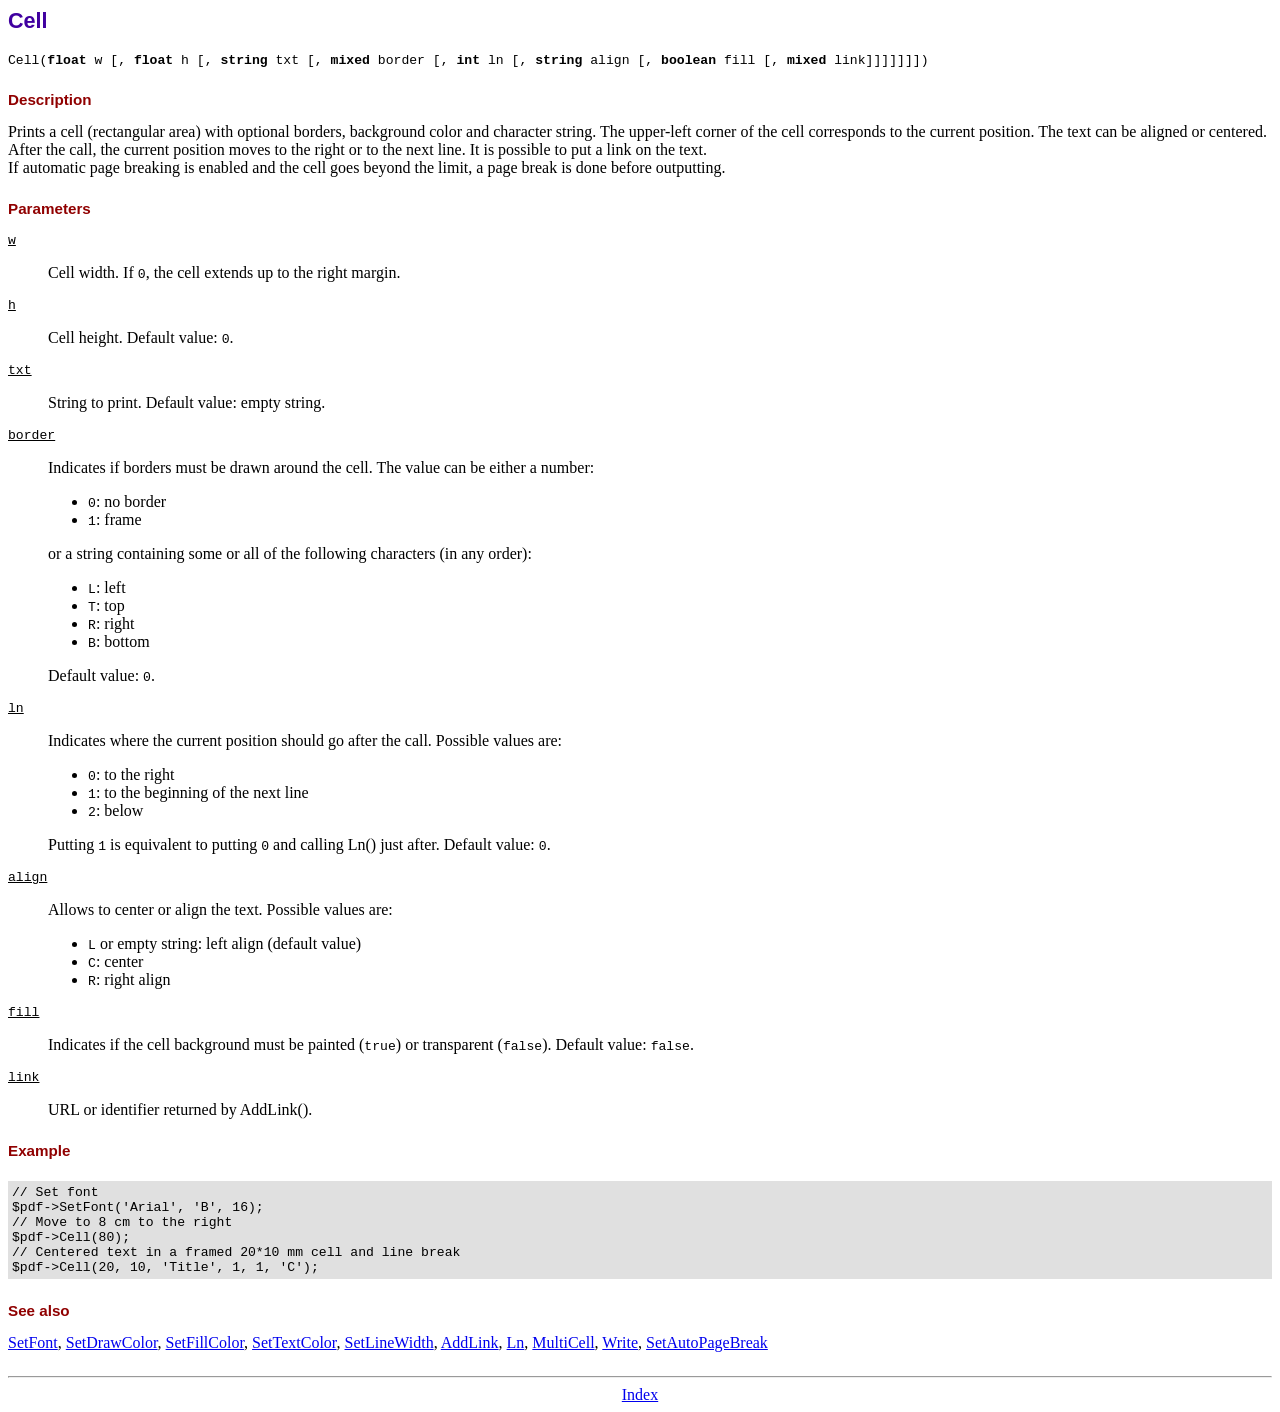
<file: libs/fpdf/doc/cell.htm>
<!DOCTYPE html PUBLIC "-//W3C//DTD HTML 4.01 Transitional//EN">
<html>
<head>
<meta http-equiv="Content-Type" content="text/html; charset=UTF-8">
<title>Cell</title>
<link type="text/css" rel="stylesheet" href="../fpdf.css">
</head>
<body>
<h1>Cell</h1>
<code>Cell(<b>float</b> w [, <b>float</b> h [, <b>string</b> txt [, <b>mixed</b> border [, <b>int</b> ln [, <b>string</b> align [, <b>boolean</b> fill [, <b>mixed</b> link]]]]]]])</code>
<h2>Description</h2>
Prints a cell (rectangular area) with optional borders, background color and character string.
The upper-left corner of the cell corresponds to the current position. The text can be aligned
or centered. After the call, the current position moves to the right or to the next line. It is
possible to put a link on the text.
<br>
If automatic page breaking is enabled and the cell goes beyond the limit, a page break is
done before outputting.
<h2>Parameters</h2>
<dl class="param">
<dt><code>w</code></dt>
<dd>
Cell width. If <code>0</code>, the cell extends up to the right margin.
</dd>
<dt><code>h</code></dt>
<dd>
Cell height.
Default value: <code>0</code>.
</dd>
<dt><code>txt</code></dt>
<dd>
String to print.
Default value: empty string.
</dd>
<dt><code>border</code></dt>
<dd>
Indicates if borders must be drawn around the cell. The value can be either a number:
<ul>
<li><code>0</code>: no border</li>
<li><code>1</code>: frame</li>
</ul>
or a string containing some or all of the following characters (in any order):
<ul>
<li><code>L</code>: left</li>
<li><code>T</code>: top</li>
<li><code>R</code>: right</li>
<li><code>B</code>: bottom</li>
</ul>
Default value: <code>0</code>.
</dd>
<dt><code>ln</code></dt>
<dd>
Indicates where the current position should go after the call. Possible values are:
<ul>
<li><code>0</code>: to the right</li>
<li><code>1</code>: to the beginning of the next line</li>
<li><code>2</code>: below</li>
</ul>
Putting <code>1</code> is equivalent to putting <code>0</code> and calling Ln() just after.
Default value: <code>0</code>.
</dd>
<dt><code>align</code></dt>
<dd>
Allows to center or align the text. Possible values are:
<ul>
<li><code>L</code> or empty string: left align (default value)</li>
<li><code>C</code>: center</li>
<li><code>R</code>: right align</li>
</ul>
</dd>
<dt><code>fill</code></dt>
<dd>
Indicates if the cell background must be painted (<code>true</code>) or transparent (<code>false</code>).
Default value: <code>false</code>.
</dd>
<dt><code>link</code></dt>
<dd>
URL or identifier returned by AddLink().
</dd>
</dl>
<h2>Example</h2>
<div class="doc-source">
<pre><code>// Set font
$pdf-&gt;SetFont('Arial', 'B', 16);
// Move to 8 cm to the right
$pdf-&gt;Cell(80);
// Centered text in a framed 20*10 mm cell and line break
$pdf-&gt;Cell(20, 10, 'Title', 1, 1, 'C');</code></pre>
</div>
<h2>See also</h2>
<a href="setfont.htm">SetFont</a>,
<a href="setdrawcolor.htm">SetDrawColor</a>,
<a href="setfillcolor.htm">SetFillColor</a>,
<a href="settextcolor.htm">SetTextColor</a>,
<a href="setlinewidth.htm">SetLineWidth</a>,
<a href="addlink.htm">AddLink</a>,
<a href="ln.htm">Ln</a>,
<a href="multicell.htm">MultiCell</a>,
<a href="write.htm">Write</a>,
<a href="setautopagebreak.htm">SetAutoPageBreak</a>
<hr style="margin-top:1.5em">
<div style="text-align:center"><a href="index.htm">Index</a></div>
</body>
</html>
</file>
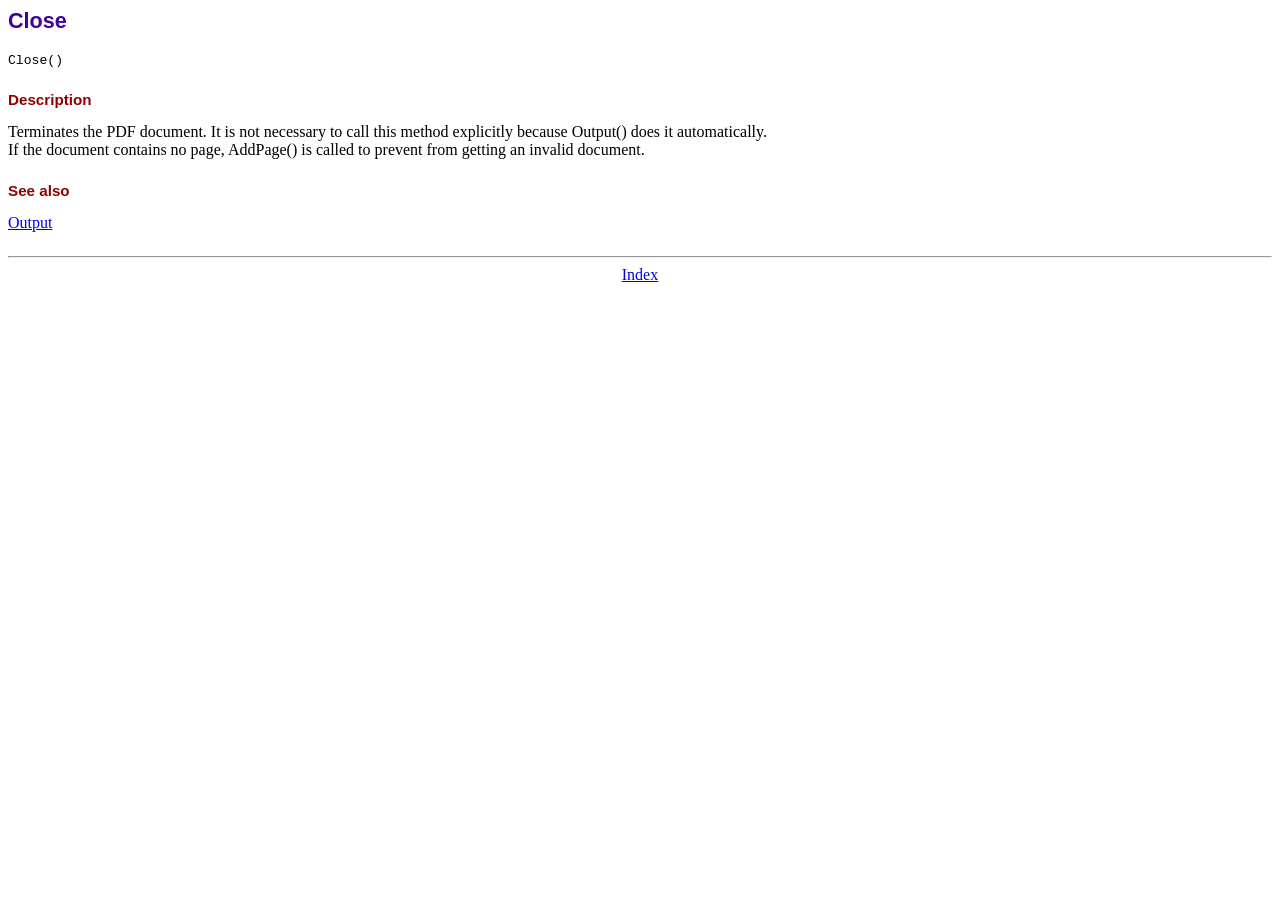
<file: libs/fpdf/doc/close.htm>
<!DOCTYPE html PUBLIC "-//W3C//DTD HTML 4.01 Transitional//EN">
<html>
<head>
<meta http-equiv="Content-Type" content="text/html; charset=UTF-8">
<title>Close</title>
<link type="text/css" rel="stylesheet" href="../fpdf.css">
</head>
<body>
<h1>Close</h1>
<code>Close()</code>
<h2>Description</h2>
Terminates the PDF document. It is not necessary to call this method explicitly because Output()
does it automatically.
<br>
If the document contains no page, AddPage() is called to prevent from getting an invalid document.
<h2>See also</h2>
<a href="output.htm">Output</a>
<hr style="margin-top:1.5em">
<div style="text-align:center"><a href="index.htm">Index</a></div>
</body>
</html>
</file>
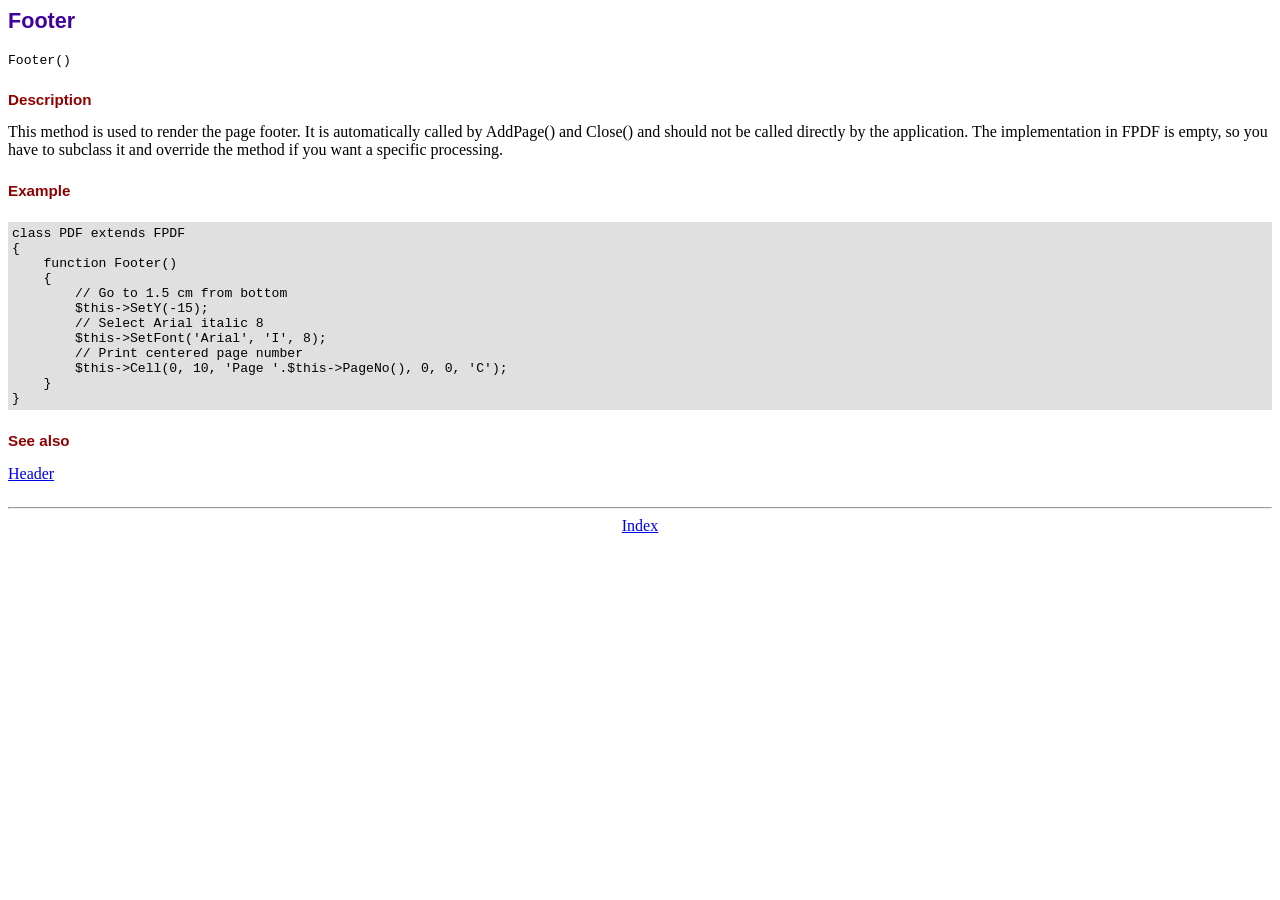
<file: libs/fpdf/doc/footer.htm>
<!DOCTYPE html PUBLIC "-//W3C//DTD HTML 4.01 Transitional//EN">
<html>
<head>
<meta http-equiv="Content-Type" content="text/html; charset=UTF-8">
<title>Footer</title>
<link type="text/css" rel="stylesheet" href="../fpdf.css">
</head>
<body>
<h1>Footer</h1>
<code>Footer()</code>
<h2>Description</h2>
This method is used to render the page footer. It is automatically called by AddPage() and
Close() and should not be called directly by the application. The implementation in FPDF is
empty, so you have to subclass it and override the method if you want a specific processing.
<h2>Example</h2>
<div class="doc-source">
<pre><code>class PDF extends FPDF
{
    function Footer()
    {
        // Go to 1.5 cm from bottom
        $this-&gt;SetY(-15);
        // Select Arial italic 8
        $this-&gt;SetFont('Arial', 'I', 8);
        // Print centered page number
        $this-&gt;Cell(0, 10, 'Page '.$this-&gt;PageNo(), 0, 0, 'C');
    }
}</code></pre>
</div>
<h2>See also</h2>
<a href="header.htm">Header</a>
<hr style="margin-top:1.5em">
<div style="text-align:center"><a href="index.htm">Index</a></div>
</body>
</html>
</file>
<file: libs/fpdf/fpdf.css>
body {font-family:"Times New Roman",serif}
h1 {font:bold 135% Arial,sans-serif; color:#4000A0; margin-bottom:0.9em}
h2 {font:bold 95% Arial,sans-serif; color:#900000; margin-top:1.5em; margin-bottom:1em}
dl.param dt {text-decoration:underline}
dl.param dd {margin-top:1em; margin-bottom:1em}
dl.param ul {margin-top:1em; margin-bottom:1em}
tt, code, kbd {font-family:"Courier New",Courier,monospace; font-size:82%}
div.source {margin-top:1.4em; margin-bottom:1.3em}
div.source pre {display:table; border:1px solid #24246A; width:100%; margin:0em; font-family:inherit; font-size:100%}
div.source code {display:block; border:1px solid #C5C5EC; background-color:#F0F5FF; padding:6px; color:#000000}
div.doc-source {margin-top:1.4em; margin-bottom:1.3em}
div.doc-source pre {display:table; width:100%; margin:0em; font-family:inherit; font-size:100%}
div.doc-source code {display:block; background-color:#E0E0E0; padding:4px}
.kw {color:#000080; font-weight:bold}
.str {color:#CC0000}
.cmt {color:#008000}
p.demo {text-align:center; margin-top:-0.9em}
a.demo {text-decoration:none; font-weight:bold; color:#0000CC}
a.demo:link {text-decoration:none; font-weight:bold; color:#0000CC}
a.demo:hover {text-decoration:none; font-weight:bold; color:#0000FF}
a.demo:active {text-decoration:none; font-weight:bold; color:#0000FF}
</file>
